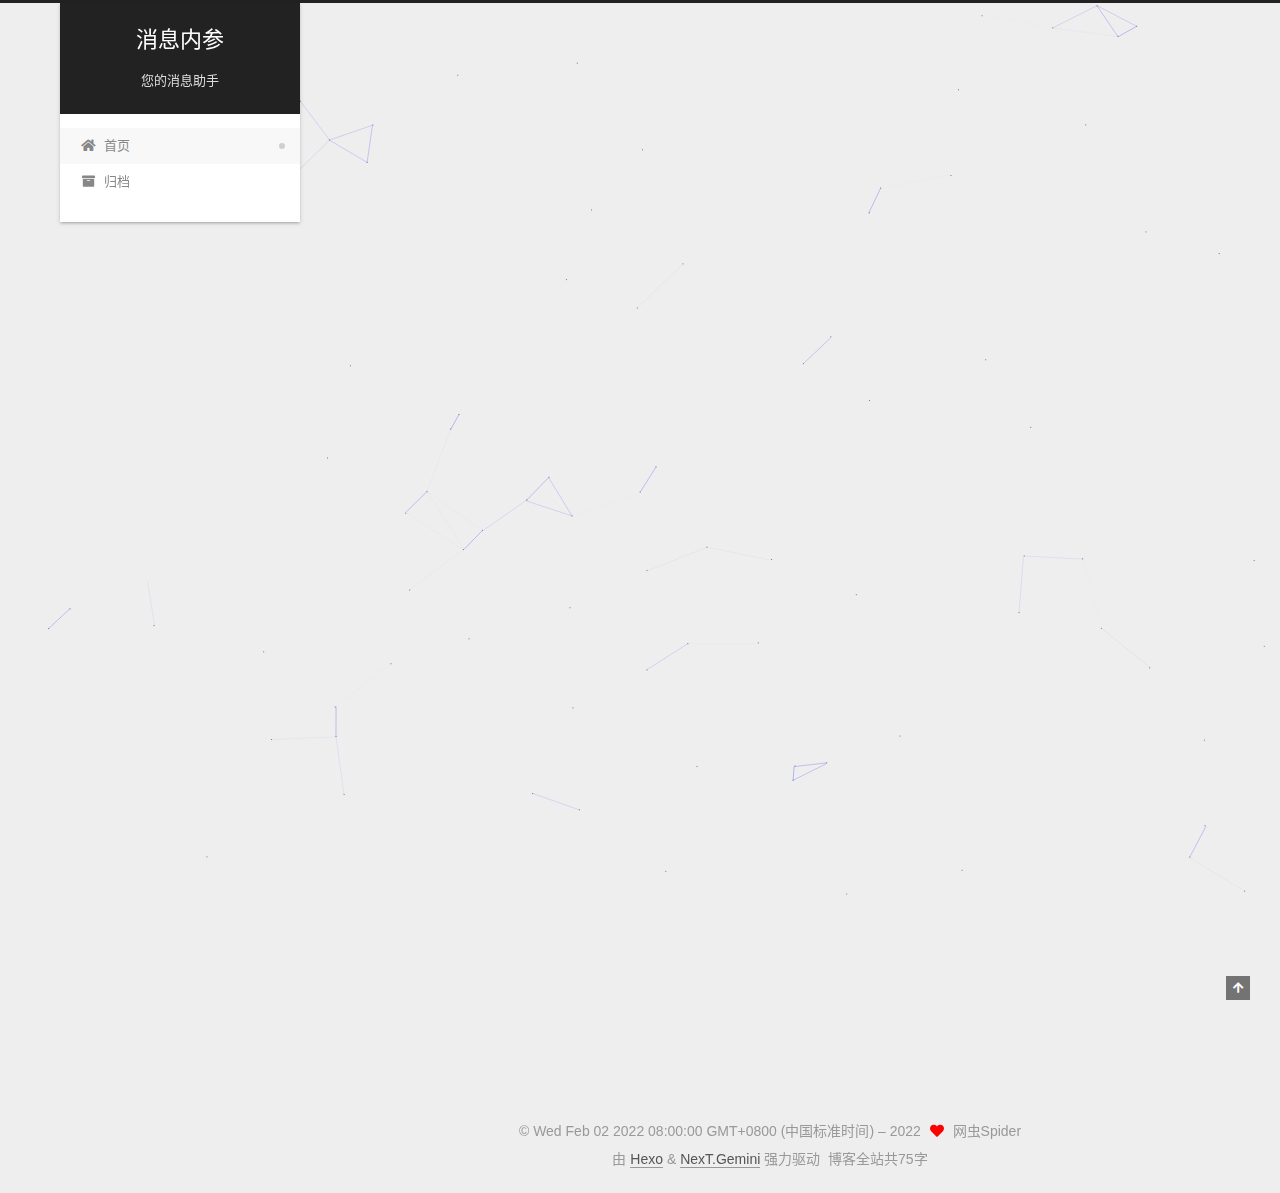
<file: index.html>
<!DOCTYPE html>
<html lang="zh-CN">
<head>
  <meta charset="UTF-8">
<meta name="viewport" content="width=device-width, initial-scale=1, maximum-scale=2">
<meta name="theme-color" content="#222">
<meta name="generator" content="Hexo 6.0.0">
  <link rel="apple-touch-icon" sizes="180x180" href="/images/apple-touch-icon-next.png">
  <link rel="icon" type="image/png" sizes="32x32" href="/images/favicon-32x32-next.png">
  <link rel="icon" type="image/png" sizes="16x16" href="/images/favicon-16x16-next.png">
  <link rel="mask-icon" href="/images/logo.svg" color="#222">

<link rel="stylesheet" href="/css/main.css">


<link rel="stylesheet" href="/lib/font-awesome/css/all.min.css">

<script id="hexo-configurations">
    var NexT = window.NexT || {};
    var CONFIG = {"hostname":"example.com","root":"/","scheme":"Gemini","version":"7.8.0","exturl":false,"sidebar":{"position":"left","display":"post","padding":18,"offset":12,"onmobile":false},"copycode":{"enable":false,"show_result":false,"style":null},"back2top":{"enable":true,"sidebar":false,"scrollpercent":false},"bookmark":{"enable":false,"color":"#222","save":"auto"},"fancybox":false,"mediumzoom":false,"lazyload":false,"pangu":false,"comments":{"style":"tabs","active":null,"storage":true,"lazyload":false,"nav":null},"algolia":{"hits":{"per_page":10},"labels":{"input_placeholder":"Search for Posts","hits_empty":"We didn't find any results for the search: ${query}","hits_stats":"${hits} results found in ${time} ms"}},"localsearch":{"enable":false,"trigger":"auto","top_n_per_article":1,"unescape":false,"preload":false},"motion":{"enable":true,"async":false,"transition":{"post_block":"fadeIn","post_header":"slideDownIn","post_body":"slideDownIn","coll_header":"slideLeftIn","sidebar":"slideUpIn"}}};
  </script>

  <meta name="description" content="学海无涯">
<meta property="og:type" content="website">
<meta property="og:title" content="消息内参">
<meta property="og:url" content="http://example.com/index.html">
<meta property="og:site_name" content="消息内参">
<meta property="og:description" content="学海无涯">
<meta property="og:locale" content="zh_CN">
<meta property="article:author" content="网虫Spider">
<meta name="twitter:card" content="summary">

<link rel="canonical" href="http://example.com/">


<script id="page-configurations">
  // https://hexo.io/docs/variables.html
  CONFIG.page = {
    sidebar: "",
    isHome : true,
    isPost : false,
    lang   : 'zh-CN'
  };
</script>

  <title>消息内参</title>
  






  <noscript>
  <style>
  .use-motion .brand,
  .use-motion .menu-item,
  .sidebar-inner,
  .use-motion .post-block,
  .use-motion .pagination,
  .use-motion .comments,
  .use-motion .post-header,
  .use-motion .post-body,
  .use-motion .collection-header { opacity: initial; }

  .use-motion .site-title,
  .use-motion .site-subtitle {
    opacity: initial;
    top: initial;
  }

  .use-motion .logo-line-before i { left: initial; }
  .use-motion .logo-line-after i { right: initial; }
  </style>
</noscript>

</head>

<body itemscope itemtype="http://schema.org/WebPage">
  <div class="container use-motion">
    <div class="headband"></div>

    <header class="header" itemscope itemtype="http://schema.org/WPHeader">
      <div class="header-inner"><div class="site-brand-container">
  <div class="site-nav-toggle">
    <div class="toggle" aria-label="切换导航栏">
      <span class="toggle-line toggle-line-first"></span>
      <span class="toggle-line toggle-line-middle"></span>
      <span class="toggle-line toggle-line-last"></span>
    </div>
  </div>

  <div class="site-meta">

    <a href="/" class="brand" rel="start">
      <span class="logo-line-before"><i></i></span>
      <h1 class="site-title">消息内参</h1>
      <span class="logo-line-after"><i></i></span>
    </a>
      <p class="site-subtitle" itemprop="description">您的消息助手</p>
  </div>

  <div class="site-nav-right">
    <div class="toggle popup-trigger">
    </div>
  </div>
</div>




<nav class="site-nav">
  <ul id="menu" class="main-menu menu">
        <li class="menu-item menu-item-home">

    <a href="/" rel="section"><i class="fa fa-home fa-fw"></i>首页</a>

  </li>
        <li class="menu-item menu-item-archives">

    <a href="/archives/" rel="section"><i class="fa fa-archive fa-fw"></i>归档</a>

  </li>
  </ul>
</nav>




</div>
    </header>

    
  <div class="back-to-top">
    <i class="fa fa-arrow-up"></i>
    <span>0%</span>
  </div>


    <main class="main">
      <div class="main-inner">
        <div class="content-wrap">
          

          <div class="content index posts-expand">
            
      
  
  
  <article itemscope itemtype="http://schema.org/Article" class="post-block" lang="zh-CN">
    <link itemprop="mainEntityOfPage" href="http://example.com/2022/02/09/hello-world/">

    <span hidden itemprop="author" itemscope itemtype="http://schema.org/Person">
      <meta itemprop="image" content="/images/avatar.gif">
      <meta itemprop="name" content="网虫Spider">
      <meta itemprop="description" content="学海无涯">
    </span>

    <span hidden itemprop="publisher" itemscope itemtype="http://schema.org/Organization">
      <meta itemprop="name" content="消息内参">
    </span>
      <header class="post-header">
        <h2 class="post-title" itemprop="name headline">
          
            <a href="/2022/02/09/hello-world/" class="post-title-link" itemprop="url">Hello World</a>
        </h2>

        <div class="post-meta">
            <span class="post-meta-item">
              <span class="post-meta-item-icon">
                <i class="far fa-calendar"></i>
              </span>
              <span class="post-meta-item-text">发表于</span>

              <time title="创建时间：2022-02-09 13:05:52" itemprop="dateCreated datePublished" datetime="2022-02-09T13:05:52+08:00">2022-02-09</time>
            </span>

          

        </div>
      </header>

    
    
    
    <div class="post-body" itemprop="articleBody">

      
          <p>Welcome to <a target="_blank" rel="noopener" href="https://hexo.io/">Hexo</a>! This is your very first post. Check <a target="_blank" rel="noopener" href="https://hexo.io/docs/">documentation</a> for more info. If you get any problems when using Hexo, you can find the answer in <a target="_blank" rel="noopener" href="https://hexo.io/docs/troubleshooting.html">troubleshooting</a> or you can ask me on <a target="_blank" rel="noopener" href="https://github.com/hexojs/hexo/issues">GitHub</a>.</p>
<h2 id="Quick-Start"><a href="#Quick-Start" class="headerlink" title="Quick Start"></a>Quick Start</h2><h3 id="Create-a-new-post"><a href="#Create-a-new-post" class="headerlink" title="Create a new post"></a>Create a new post</h3><figure class="highlight bash"><table><tr><td class="gutter"><pre><span class="line">1</span><br></pre></td><td class="code"><pre><span class="line">$ hexo new <span class="string">&quot;My New Post&quot;</span></span><br></pre></td></tr></table></figure>

<p>More info: <a target="_blank" rel="noopener" href="https://hexo.io/docs/writing.html">Writing</a></p>
<h3 id="Run-server"><a href="#Run-server" class="headerlink" title="Run server"></a>Run server</h3><figure class="highlight bash"><table><tr><td class="gutter"><pre><span class="line">1</span><br></pre></td><td class="code"><pre><span class="line">$ hexo server</span><br></pre></td></tr></table></figure>

<p>More info: <a target="_blank" rel="noopener" href="https://hexo.io/docs/server.html">Server</a></p>
<h3 id="Generate-static-files"><a href="#Generate-static-files" class="headerlink" title="Generate static files"></a>Generate static files</h3><figure class="highlight bash"><table><tr><td class="gutter"><pre><span class="line">1</span><br></pre></td><td class="code"><pre><span class="line">$ hexo generate</span><br></pre></td></tr></table></figure>

<p>More info: <a target="_blank" rel="noopener" href="https://hexo.io/docs/generating.html">Generating</a></p>
<h3 id="Deploy-to-remote-sites"><a href="#Deploy-to-remote-sites" class="headerlink" title="Deploy to remote sites"></a>Deploy to remote sites</h3><figure class="highlight bash"><table><tr><td class="gutter"><pre><span class="line">1</span><br></pre></td><td class="code"><pre><span class="line">$ hexo deploy</span><br></pre></td></tr></table></figure>

<p>More info: <a target="_blank" rel="noopener" href="https://hexo.io/docs/one-command-deployment.html">Deployment</a></p>

      
    </div>

    
    
    
      <footer class="post-footer">
        <div class="post-eof"></div>
      </footer>
  </article>
  
  
  


  



          </div>
          

<script>
  window.addEventListener('tabs:register', () => {
    let { activeClass } = CONFIG.comments;
    if (CONFIG.comments.storage) {
      activeClass = localStorage.getItem('comments_active') || activeClass;
    }
    if (activeClass) {
      let activeTab = document.querySelector(`a[href="#comment-${activeClass}"]`);
      if (activeTab) {
        activeTab.click();
      }
    }
  });
  if (CONFIG.comments.storage) {
    window.addEventListener('tabs:click', event => {
      if (!event.target.matches('.tabs-comment .tab-content .tab-pane')) return;
      let commentClass = event.target.classList[1];
      localStorage.setItem('comments_active', commentClass);
    });
  }
</script>

        </div>
          
  
  <div class="toggle sidebar-toggle">
    <span class="toggle-line toggle-line-first"></span>
    <span class="toggle-line toggle-line-middle"></span>
    <span class="toggle-line toggle-line-last"></span>
  </div>

  <aside class="sidebar">
    <div class="sidebar-inner">

      <ul class="sidebar-nav motion-element">
        <li class="sidebar-nav-toc">
          文章目录
        </li>
        <li class="sidebar-nav-overview">
          站点概览
        </li>
      </ul>

      <!--noindex-->
      <div class="post-toc-wrap sidebar-panel">
      </div>
      <!--/noindex-->

      <div class="site-overview-wrap sidebar-panel">
        <div class="site-author motion-element" itemprop="author" itemscope itemtype="http://schema.org/Person">
    <img class="site-author-image" itemprop="image" alt="网虫Spider"
      src="/images/avatar.gif">
  <p class="site-author-name" itemprop="name">网虫Spider</p>
  <div class="site-description" itemprop="description">学海无涯</div>
</div>
<div class="site-state-wrap motion-element">
  <nav class="site-state">
      <div class="site-state-item site-state-posts">
          <a href="/archives/">
        
          <span class="site-state-item-count">1</span>
          <span class="site-state-item-name">日志</span>
        </a>
      </div>
  </nav>
</div>
  <div class="links-of-author motion-element">
      <span class="links-of-author-item">
        <a href="https://github.com/qi20172017" title="GitHub → https:&#x2F;&#x2F;github.com&#x2F;qi20172017" rel="noopener" target="_blank"><i class="fab fa-github fa-fw"></i>GitHub</a>
      </span>
      <span class="links-of-author-item">
        <a href="/qifumin2017@163.com" title="E-Mail → qifumin2017@163.com"><i class="fa fa-envelope fa-fw"></i>E-Mail</a>
      </span>
      <span class="links-of-author-item">
        <a href="https://www.zhihu.com/people/love-huihui" title="知乎 → https:&#x2F;&#x2F;www.zhihu.com&#x2F;people&#x2F;love-huihui" rel="noopener" target="_blank"><i class="gratipay fa-fw"></i>知乎</a>
      </span>
      <span class="links-of-author-item">
        <a href="https://https//blog.csdn.net/weixin_43471909" title="CSDN → https:&#x2F;&#x2F;https:&#x2F;&#x2F;blog.csdn.net&#x2F;weixin_43471909" rel="noopener" target="_blank"><i class="codiepie fa-fw"></i>CSDN</a>
      </span>
  </div>



      </div>

    </div>
  </aside>
  <div id="sidebar-dimmer"></div>


      </div>
    </main>

    <footer class="footer">
      <div class="footer-inner">
        

        

<div class="copyright">
  
  &copy; Wed Feb 02 2022 08:00:00 GMT+0800 (中国标准时间) – 
  <span itemprop="copyrightYear">2022</span>
  <span class="with-love">
    <i class="fa fa-heart"></i>
  </span>
  <span class="author" itemprop="copyrightHolder">网虫Spider</span>
</div>
  <div class="powered-by">由 <a href="https://hexo.io/" class="theme-link" rel="noopener" target="_blank">Hexo</a> & <a href="https://theme-next.org/" class="theme-link" rel="noopener" target="_blank">NexT.Gemini</a> 强力驱动
  </div>

<div class="theme-info">
  <div class="powered-by"></div>
  <span class="post-count">博客全站共75字</span>
</div>
        








      </div>
    </footer>
  </div>

  
  
  <script color='0,0,255' opacity='0.5' zIndex='-1' count='99' src="/lib/canvas-nest/canvas-nest.min.js"></script>
  <script src="/lib/anime.min.js"></script>
  <script src="/lib/velocity/velocity.min.js"></script>
  <script src="/lib/velocity/velocity.ui.min.js"></script>

<script src="/js/utils.js"></script>

<script src="/js/motion.js"></script>


<script src="/js/schemes/pisces.js"></script>


<script src="/js/next-boot.js"></script>




  















  

  

</body>
</html>
</file>
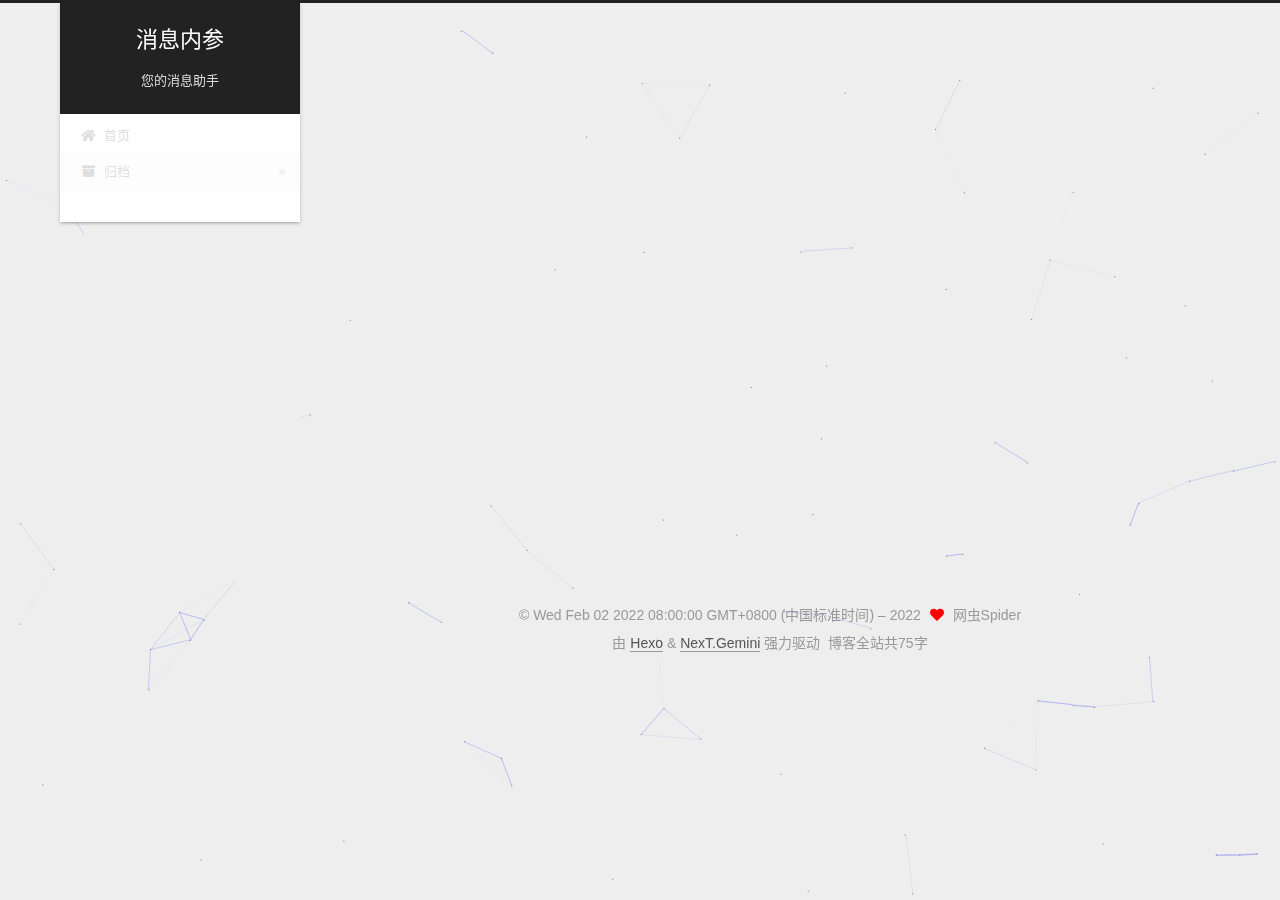
<file: archives/index.html>
<!DOCTYPE html>
<html lang="zh-CN">
<head>
  <meta charset="UTF-8">
<meta name="viewport" content="width=device-width, initial-scale=1, maximum-scale=2">
<meta name="theme-color" content="#222">
<meta name="generator" content="Hexo 6.0.0">
  <link rel="apple-touch-icon" sizes="180x180" href="/images/apple-touch-icon-next.png">
  <link rel="icon" type="image/png" sizes="32x32" href="/images/favicon-32x32-next.png">
  <link rel="icon" type="image/png" sizes="16x16" href="/images/favicon-16x16-next.png">
  <link rel="mask-icon" href="/images/logo.svg" color="#222">

<link rel="stylesheet" href="/css/main.css">


<link rel="stylesheet" href="/lib/font-awesome/css/all.min.css">

<script id="hexo-configurations">
    var NexT = window.NexT || {};
    var CONFIG = {"hostname":"example.com","root":"/","scheme":"Gemini","version":"7.8.0","exturl":false,"sidebar":{"position":"left","display":"post","padding":18,"offset":12,"onmobile":false},"copycode":{"enable":false,"show_result":false,"style":null},"back2top":{"enable":true,"sidebar":false,"scrollpercent":false},"bookmark":{"enable":false,"color":"#222","save":"auto"},"fancybox":false,"mediumzoom":false,"lazyload":false,"pangu":false,"comments":{"style":"tabs","active":null,"storage":true,"lazyload":false,"nav":null},"algolia":{"hits":{"per_page":10},"labels":{"input_placeholder":"Search for Posts","hits_empty":"We didn't find any results for the search: ${query}","hits_stats":"${hits} results found in ${time} ms"}},"localsearch":{"enable":false,"trigger":"auto","top_n_per_article":1,"unescape":false,"preload":false},"motion":{"enable":true,"async":false,"transition":{"post_block":"fadeIn","post_header":"slideDownIn","post_body":"slideDownIn","coll_header":"slideLeftIn","sidebar":"slideUpIn"}}};
  </script>

  <meta name="description" content="学海无涯">
<meta property="og:type" content="website">
<meta property="og:title" content="消息内参">
<meta property="og:url" content="http://example.com/archives/index.html">
<meta property="og:site_name" content="消息内参">
<meta property="og:description" content="学海无涯">
<meta property="og:locale" content="zh_CN">
<meta property="article:author" content="网虫Spider">
<meta name="twitter:card" content="summary">

<link rel="canonical" href="http://example.com/archives/">


<script id="page-configurations">
  // https://hexo.io/docs/variables.html
  CONFIG.page = {
    sidebar: "",
    isHome : false,
    isPost : false,
    lang   : 'zh-CN'
  };
</script>

  <title>归档 | 消息内参</title>
  






  <noscript>
  <style>
  .use-motion .brand,
  .use-motion .menu-item,
  .sidebar-inner,
  .use-motion .post-block,
  .use-motion .pagination,
  .use-motion .comments,
  .use-motion .post-header,
  .use-motion .post-body,
  .use-motion .collection-header { opacity: initial; }

  .use-motion .site-title,
  .use-motion .site-subtitle {
    opacity: initial;
    top: initial;
  }

  .use-motion .logo-line-before i { left: initial; }
  .use-motion .logo-line-after i { right: initial; }
  </style>
</noscript>

</head>

<body itemscope itemtype="http://schema.org/WebPage">
  <div class="container use-motion">
    <div class="headband"></div>

    <header class="header" itemscope itemtype="http://schema.org/WPHeader">
      <div class="header-inner"><div class="site-brand-container">
  <div class="site-nav-toggle">
    <div class="toggle" aria-label="切换导航栏">
      <span class="toggle-line toggle-line-first"></span>
      <span class="toggle-line toggle-line-middle"></span>
      <span class="toggle-line toggle-line-last"></span>
    </div>
  </div>

  <div class="site-meta">

    <a href="/" class="brand" rel="start">
      <span class="logo-line-before"><i></i></span>
      <h1 class="site-title">消息内参</h1>
      <span class="logo-line-after"><i></i></span>
    </a>
      <p class="site-subtitle" itemprop="description">您的消息助手</p>
  </div>

  <div class="site-nav-right">
    <div class="toggle popup-trigger">
    </div>
  </div>
</div>




<nav class="site-nav">
  <ul id="menu" class="main-menu menu">
        <li class="menu-item menu-item-home">

    <a href="/" rel="section"><i class="fa fa-home fa-fw"></i>首页</a>

  </li>
        <li class="menu-item menu-item-archives">

    <a href="/archives/" rel="section"><i class="fa fa-archive fa-fw"></i>归档</a>

  </li>
  </ul>
</nav>




</div>
    </header>

    
  <div class="back-to-top">
    <i class="fa fa-arrow-up"></i>
    <span>0%</span>
  </div>


    <main class="main">
      <div class="main-inner">
        <div class="content-wrap">
          

          <div class="content archive">
            

  
  
  
  <div class="post-block">
    <div class="posts-collapse">
      <div class="collection-title">
        <span class="collection-header">嗯..! 目前共计 1 篇日志。 继续努力。</span>
      </div>

      
    <div class="collection-year">
      <span class="collection-header">2022</span>
    </div>

  <article itemscope itemtype="http://schema.org/Article">
    <header class="post-header">

      <div class="post-meta">
        <time itemprop="dateCreated"
              datetime="2022-02-09T13:05:52+08:00"
              content="2022-02-09">
          02-09
        </time>
      </div>

      <div class="post-title">
          <a class="post-title-link" href="/2022/02/09/hello-world/" itemprop="url">
            <span itemprop="name">Hello World</span>
          </a>
      </div>

    </header>
  </article>


    </div>
  </div>
  
  
  

  



          </div>
          

<script>
  window.addEventListener('tabs:register', () => {
    let { activeClass } = CONFIG.comments;
    if (CONFIG.comments.storage) {
      activeClass = localStorage.getItem('comments_active') || activeClass;
    }
    if (activeClass) {
      let activeTab = document.querySelector(`a[href="#comment-${activeClass}"]`);
      if (activeTab) {
        activeTab.click();
      }
    }
  });
  if (CONFIG.comments.storage) {
    window.addEventListener('tabs:click', event => {
      if (!event.target.matches('.tabs-comment .tab-content .tab-pane')) return;
      let commentClass = event.target.classList[1];
      localStorage.setItem('comments_active', commentClass);
    });
  }
</script>

        </div>
          
  
  <div class="toggle sidebar-toggle">
    <span class="toggle-line toggle-line-first"></span>
    <span class="toggle-line toggle-line-middle"></span>
    <span class="toggle-line toggle-line-last"></span>
  </div>

  <aside class="sidebar">
    <div class="sidebar-inner">

      <ul class="sidebar-nav motion-element">
        <li class="sidebar-nav-toc">
          文章目录
        </li>
        <li class="sidebar-nav-overview">
          站点概览
        </li>
      </ul>

      <!--noindex-->
      <div class="post-toc-wrap sidebar-panel">
      </div>
      <!--/noindex-->

      <div class="site-overview-wrap sidebar-panel">
        <div class="site-author motion-element" itemprop="author" itemscope itemtype="http://schema.org/Person">
    <img class="site-author-image" itemprop="image" alt="网虫Spider"
      src="/images/avatar.gif">
  <p class="site-author-name" itemprop="name">网虫Spider</p>
  <div class="site-description" itemprop="description">学海无涯</div>
</div>
<div class="site-state-wrap motion-element">
  <nav class="site-state">
      <div class="site-state-item site-state-posts">
          <a href="/archives/">
        
          <span class="site-state-item-count">1</span>
          <span class="site-state-item-name">日志</span>
        </a>
      </div>
  </nav>
</div>
  <div class="links-of-author motion-element">
      <span class="links-of-author-item">
        <a href="https://github.com/qi20172017" title="GitHub → https:&#x2F;&#x2F;github.com&#x2F;qi20172017" rel="noopener" target="_blank"><i class="fab fa-github fa-fw"></i>GitHub</a>
      </span>
      <span class="links-of-author-item">
        <a href="/qifumin2017@163.com" title="E-Mail → qifumin2017@163.com"><i class="fa fa-envelope fa-fw"></i>E-Mail</a>
      </span>
      <span class="links-of-author-item">
        <a href="https://www.zhihu.com/people/love-huihui" title="知乎 → https:&#x2F;&#x2F;www.zhihu.com&#x2F;people&#x2F;love-huihui" rel="noopener" target="_blank"><i class="gratipay fa-fw"></i>知乎</a>
      </span>
      <span class="links-of-author-item">
        <a href="https://https//blog.csdn.net/weixin_43471909" title="CSDN → https:&#x2F;&#x2F;https:&#x2F;&#x2F;blog.csdn.net&#x2F;weixin_43471909" rel="noopener" target="_blank"><i class="codiepie fa-fw"></i>CSDN</a>
      </span>
  </div>



      </div>

    </div>
  </aside>
  <div id="sidebar-dimmer"></div>


      </div>
    </main>

    <footer class="footer">
      <div class="footer-inner">
        

        

<div class="copyright">
  
  &copy; Wed Feb 02 2022 08:00:00 GMT+0800 (中国标准时间) – 
  <span itemprop="copyrightYear">2022</span>
  <span class="with-love">
    <i class="fa fa-heart"></i>
  </span>
  <span class="author" itemprop="copyrightHolder">网虫Spider</span>
</div>
  <div class="powered-by">由 <a href="https://hexo.io/" class="theme-link" rel="noopener" target="_blank">Hexo</a> & <a href="https://theme-next.org/" class="theme-link" rel="noopener" target="_blank">NexT.Gemini</a> 强力驱动
  </div>

<div class="theme-info">
  <div class="powered-by"></div>
  <span class="post-count">博客全站共75字</span>
</div>
        








      </div>
    </footer>
  </div>

  
  
  <script color='0,0,255' opacity='0.5' zIndex='-1' count='99' src="/lib/canvas-nest/canvas-nest.min.js"></script>
  <script src="/lib/anime.min.js"></script>
  <script src="/lib/velocity/velocity.min.js"></script>
  <script src="/lib/velocity/velocity.ui.min.js"></script>

<script src="/js/utils.js"></script>

<script src="/js/motion.js"></script>


<script src="/js/schemes/pisces.js"></script>


<script src="/js/next-boot.js"></script>




  















  

  

</body>
</html>
</file>
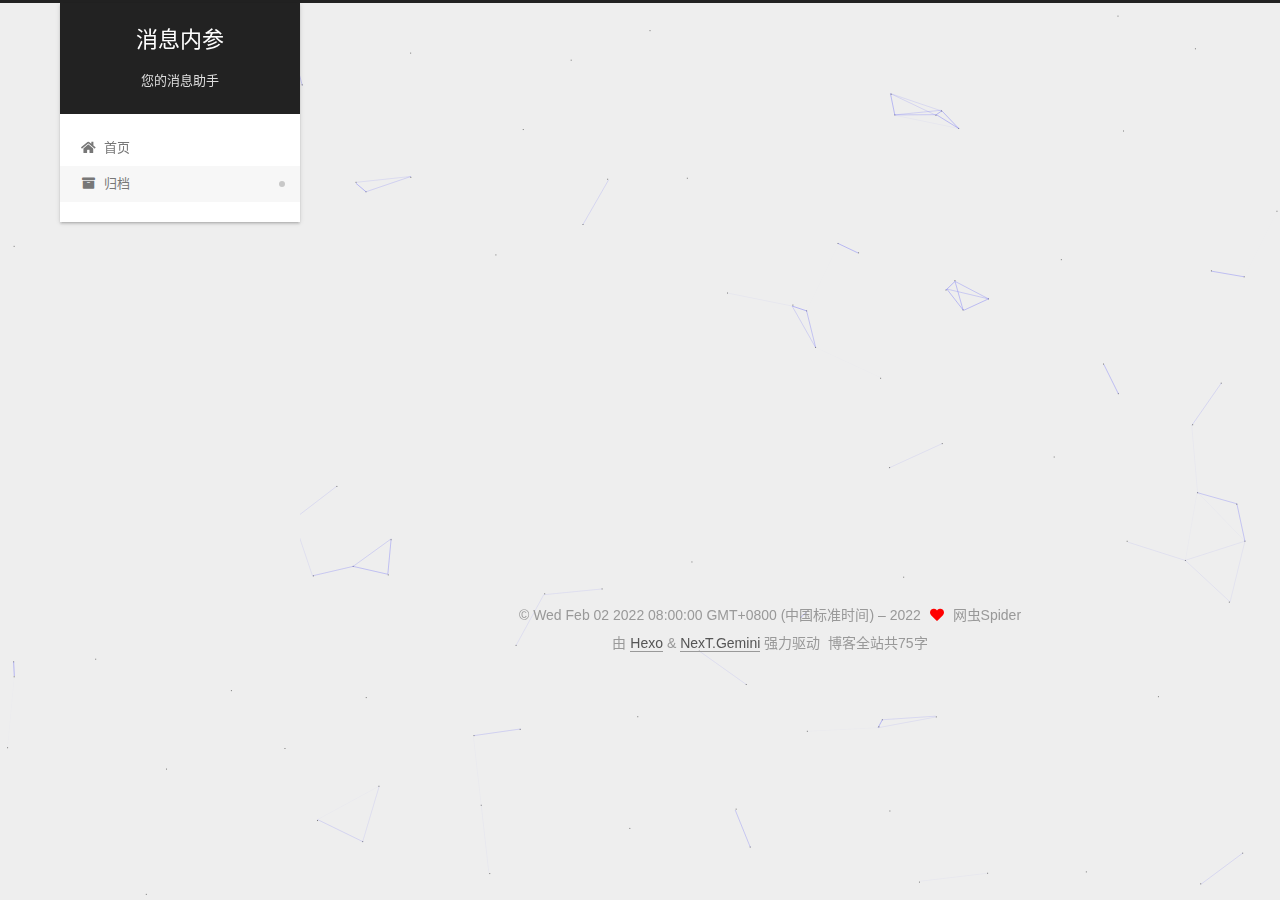
<file: archives/2022/index.html>
<!DOCTYPE html>
<html lang="zh-CN">
<head>
  <meta charset="UTF-8">
<meta name="viewport" content="width=device-width, initial-scale=1, maximum-scale=2">
<meta name="theme-color" content="#222">
<meta name="generator" content="Hexo 6.0.0">
  <link rel="apple-touch-icon" sizes="180x180" href="/images/apple-touch-icon-next.png">
  <link rel="icon" type="image/png" sizes="32x32" href="/images/favicon-32x32-next.png">
  <link rel="icon" type="image/png" sizes="16x16" href="/images/favicon-16x16-next.png">
  <link rel="mask-icon" href="/images/logo.svg" color="#222">

<link rel="stylesheet" href="/css/main.css">


<link rel="stylesheet" href="/lib/font-awesome/css/all.min.css">

<script id="hexo-configurations">
    var NexT = window.NexT || {};
    var CONFIG = {"hostname":"example.com","root":"/","scheme":"Gemini","version":"7.8.0","exturl":false,"sidebar":{"position":"left","display":"post","padding":18,"offset":12,"onmobile":false},"copycode":{"enable":false,"show_result":false,"style":null},"back2top":{"enable":true,"sidebar":false,"scrollpercent":false},"bookmark":{"enable":false,"color":"#222","save":"auto"},"fancybox":false,"mediumzoom":false,"lazyload":false,"pangu":false,"comments":{"style":"tabs","active":null,"storage":true,"lazyload":false,"nav":null},"algolia":{"hits":{"per_page":10},"labels":{"input_placeholder":"Search for Posts","hits_empty":"We didn't find any results for the search: ${query}","hits_stats":"${hits} results found in ${time} ms"}},"localsearch":{"enable":false,"trigger":"auto","top_n_per_article":1,"unescape":false,"preload":false},"motion":{"enable":true,"async":false,"transition":{"post_block":"fadeIn","post_header":"slideDownIn","post_body":"slideDownIn","coll_header":"slideLeftIn","sidebar":"slideUpIn"}}};
  </script>

  <meta name="description" content="学海无涯">
<meta property="og:type" content="website">
<meta property="og:title" content="消息内参">
<meta property="og:url" content="http://example.com/archives/2022/index.html">
<meta property="og:site_name" content="消息内参">
<meta property="og:description" content="学海无涯">
<meta property="og:locale" content="zh_CN">
<meta property="article:author" content="网虫Spider">
<meta name="twitter:card" content="summary">

<link rel="canonical" href="http://example.com/archives/2022/">


<script id="page-configurations">
  // https://hexo.io/docs/variables.html
  CONFIG.page = {
    sidebar: "",
    isHome : false,
    isPost : false,
    lang   : 'zh-CN'
  };
</script>

  <title>归档 | 消息内参</title>
  






  <noscript>
  <style>
  .use-motion .brand,
  .use-motion .menu-item,
  .sidebar-inner,
  .use-motion .post-block,
  .use-motion .pagination,
  .use-motion .comments,
  .use-motion .post-header,
  .use-motion .post-body,
  .use-motion .collection-header { opacity: initial; }

  .use-motion .site-title,
  .use-motion .site-subtitle {
    opacity: initial;
    top: initial;
  }

  .use-motion .logo-line-before i { left: initial; }
  .use-motion .logo-line-after i { right: initial; }
  </style>
</noscript>

</head>

<body itemscope itemtype="http://schema.org/WebPage">
  <div class="container use-motion">
    <div class="headband"></div>

    <header class="header" itemscope itemtype="http://schema.org/WPHeader">
      <div class="header-inner"><div class="site-brand-container">
  <div class="site-nav-toggle">
    <div class="toggle" aria-label="切换导航栏">
      <span class="toggle-line toggle-line-first"></span>
      <span class="toggle-line toggle-line-middle"></span>
      <span class="toggle-line toggle-line-last"></span>
    </div>
  </div>

  <div class="site-meta">

    <a href="/" class="brand" rel="start">
      <span class="logo-line-before"><i></i></span>
      <h1 class="site-title">消息内参</h1>
      <span class="logo-line-after"><i></i></span>
    </a>
      <p class="site-subtitle" itemprop="description">您的消息助手</p>
  </div>

  <div class="site-nav-right">
    <div class="toggle popup-trigger">
    </div>
  </div>
</div>




<nav class="site-nav">
  <ul id="menu" class="main-menu menu">
        <li class="menu-item menu-item-home">

    <a href="/" rel="section"><i class="fa fa-home fa-fw"></i>首页</a>

  </li>
        <li class="menu-item menu-item-archives">

    <a href="/archives/" rel="section"><i class="fa fa-archive fa-fw"></i>归档</a>

  </li>
  </ul>
</nav>




</div>
    </header>

    
  <div class="back-to-top">
    <i class="fa fa-arrow-up"></i>
    <span>0%</span>
  </div>


    <main class="main">
      <div class="main-inner">
        <div class="content-wrap">
          

          <div class="content archive">
            

  
  
  
  <div class="post-block">
    <div class="posts-collapse">
      <div class="collection-title">
        <span class="collection-header">嗯..! 目前共计 1 篇日志。 继续努力。</span>
      </div>

      
    <div class="collection-year">
      <span class="collection-header">2022</span>
    </div>

  <article itemscope itemtype="http://schema.org/Article">
    <header class="post-header">

      <div class="post-meta">
        <time itemprop="dateCreated"
              datetime="2022-02-09T13:05:52+08:00"
              content="2022-02-09">
          02-09
        </time>
      </div>

      <div class="post-title">
          <a class="post-title-link" href="/2022/02/09/hello-world/" itemprop="url">
            <span itemprop="name">Hello World</span>
          </a>
      </div>

    </header>
  </article>


    </div>
  </div>
  
  
  

  



          </div>
          

<script>
  window.addEventListener('tabs:register', () => {
    let { activeClass } = CONFIG.comments;
    if (CONFIG.comments.storage) {
      activeClass = localStorage.getItem('comments_active') || activeClass;
    }
    if (activeClass) {
      let activeTab = document.querySelector(`a[href="#comment-${activeClass}"]`);
      if (activeTab) {
        activeTab.click();
      }
    }
  });
  if (CONFIG.comments.storage) {
    window.addEventListener('tabs:click', event => {
      if (!event.target.matches('.tabs-comment .tab-content .tab-pane')) return;
      let commentClass = event.target.classList[1];
      localStorage.setItem('comments_active', commentClass);
    });
  }
</script>

        </div>
          
  
  <div class="toggle sidebar-toggle">
    <span class="toggle-line toggle-line-first"></span>
    <span class="toggle-line toggle-line-middle"></span>
    <span class="toggle-line toggle-line-last"></span>
  </div>

  <aside class="sidebar">
    <div class="sidebar-inner">

      <ul class="sidebar-nav motion-element">
        <li class="sidebar-nav-toc">
          文章目录
        </li>
        <li class="sidebar-nav-overview">
          站点概览
        </li>
      </ul>

      <!--noindex-->
      <div class="post-toc-wrap sidebar-panel">
      </div>
      <!--/noindex-->

      <div class="site-overview-wrap sidebar-panel">
        <div class="site-author motion-element" itemprop="author" itemscope itemtype="http://schema.org/Person">
    <img class="site-author-image" itemprop="image" alt="网虫Spider"
      src="/images/avatar.gif">
  <p class="site-author-name" itemprop="name">网虫Spider</p>
  <div class="site-description" itemprop="description">学海无涯</div>
</div>
<div class="site-state-wrap motion-element">
  <nav class="site-state">
      <div class="site-state-item site-state-posts">
          <a href="/archives/">
        
          <span class="site-state-item-count">1</span>
          <span class="site-state-item-name">日志</span>
        </a>
      </div>
  </nav>
</div>
  <div class="links-of-author motion-element">
      <span class="links-of-author-item">
        <a href="https://github.com/qi20172017" title="GitHub → https:&#x2F;&#x2F;github.com&#x2F;qi20172017" rel="noopener" target="_blank"><i class="fab fa-github fa-fw"></i>GitHub</a>
      </span>
      <span class="links-of-author-item">
        <a href="/qifumin2017@163.com" title="E-Mail → qifumin2017@163.com"><i class="fa fa-envelope fa-fw"></i>E-Mail</a>
      </span>
      <span class="links-of-author-item">
        <a href="https://www.zhihu.com/people/love-huihui" title="知乎 → https:&#x2F;&#x2F;www.zhihu.com&#x2F;people&#x2F;love-huihui" rel="noopener" target="_blank"><i class="gratipay fa-fw"></i>知乎</a>
      </span>
      <span class="links-of-author-item">
        <a href="https://https//blog.csdn.net/weixin_43471909" title="CSDN → https:&#x2F;&#x2F;https:&#x2F;&#x2F;blog.csdn.net&#x2F;weixin_43471909" rel="noopener" target="_blank"><i class="codiepie fa-fw"></i>CSDN</a>
      </span>
  </div>



      </div>

    </div>
  </aside>
  <div id="sidebar-dimmer"></div>


      </div>
    </main>

    <footer class="footer">
      <div class="footer-inner">
        

        

<div class="copyright">
  
  &copy; Wed Feb 02 2022 08:00:00 GMT+0800 (中国标准时间) – 
  <span itemprop="copyrightYear">2022</span>
  <span class="with-love">
    <i class="fa fa-heart"></i>
  </span>
  <span class="author" itemprop="copyrightHolder">网虫Spider</span>
</div>
  <div class="powered-by">由 <a href="https://hexo.io/" class="theme-link" rel="noopener" target="_blank">Hexo</a> & <a href="https://theme-next.org/" class="theme-link" rel="noopener" target="_blank">NexT.Gemini</a> 强力驱动
  </div>

<div class="theme-info">
  <div class="powered-by"></div>
  <span class="post-count">博客全站共75字</span>
</div>
        








      </div>
    </footer>
  </div>

  
  
  <script color='0,0,255' opacity='0.5' zIndex='-1' count='99' src="/lib/canvas-nest/canvas-nest.min.js"></script>
  <script src="/lib/anime.min.js"></script>
  <script src="/lib/velocity/velocity.min.js"></script>
  <script src="/lib/velocity/velocity.ui.min.js"></script>

<script src="/js/utils.js"></script>

<script src="/js/motion.js"></script>


<script src="/js/schemes/pisces.js"></script>


<script src="/js/next-boot.js"></script>




  















  

  

</body>
</html>
</file>
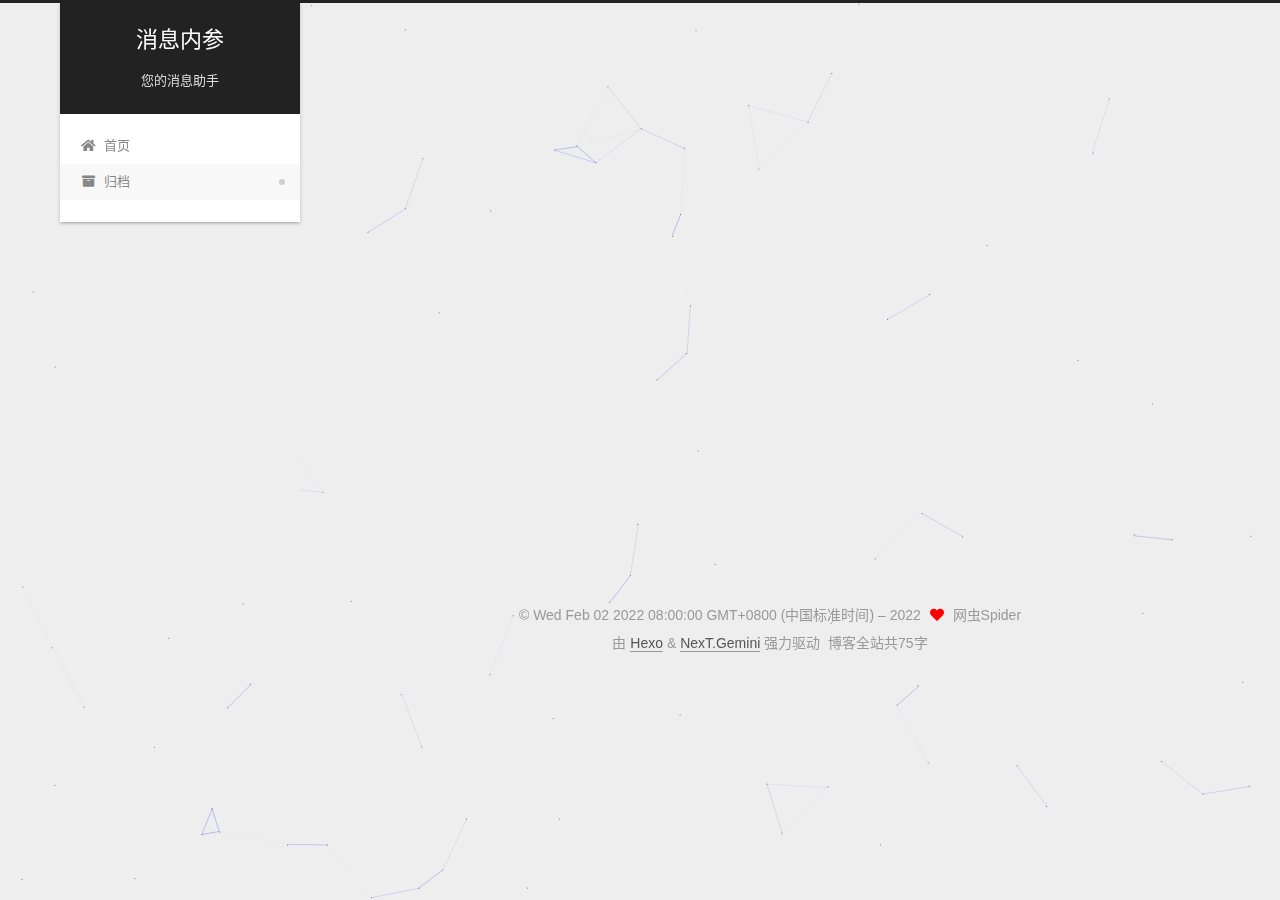
<file: archives/2022/02/index.html>
<!DOCTYPE html>
<html lang="zh-CN">
<head>
  <meta charset="UTF-8">
<meta name="viewport" content="width=device-width, initial-scale=1, maximum-scale=2">
<meta name="theme-color" content="#222">
<meta name="generator" content="Hexo 6.0.0">
  <link rel="apple-touch-icon" sizes="180x180" href="/images/apple-touch-icon-next.png">
  <link rel="icon" type="image/png" sizes="32x32" href="/images/favicon-32x32-next.png">
  <link rel="icon" type="image/png" sizes="16x16" href="/images/favicon-16x16-next.png">
  <link rel="mask-icon" href="/images/logo.svg" color="#222">

<link rel="stylesheet" href="/css/main.css">


<link rel="stylesheet" href="/lib/font-awesome/css/all.min.css">

<script id="hexo-configurations">
    var NexT = window.NexT || {};
    var CONFIG = {"hostname":"example.com","root":"/","scheme":"Gemini","version":"7.8.0","exturl":false,"sidebar":{"position":"left","display":"post","padding":18,"offset":12,"onmobile":false},"copycode":{"enable":false,"show_result":false,"style":null},"back2top":{"enable":true,"sidebar":false,"scrollpercent":false},"bookmark":{"enable":false,"color":"#222","save":"auto"},"fancybox":false,"mediumzoom":false,"lazyload":false,"pangu":false,"comments":{"style":"tabs","active":null,"storage":true,"lazyload":false,"nav":null},"algolia":{"hits":{"per_page":10},"labels":{"input_placeholder":"Search for Posts","hits_empty":"We didn't find any results for the search: ${query}","hits_stats":"${hits} results found in ${time} ms"}},"localsearch":{"enable":false,"trigger":"auto","top_n_per_article":1,"unescape":false,"preload":false},"motion":{"enable":true,"async":false,"transition":{"post_block":"fadeIn","post_header":"slideDownIn","post_body":"slideDownIn","coll_header":"slideLeftIn","sidebar":"slideUpIn"}}};
  </script>

  <meta name="description" content="学海无涯">
<meta property="og:type" content="website">
<meta property="og:title" content="消息内参">
<meta property="og:url" content="http://example.com/archives/2022/02/index.html">
<meta property="og:site_name" content="消息内参">
<meta property="og:description" content="学海无涯">
<meta property="og:locale" content="zh_CN">
<meta property="article:author" content="网虫Spider">
<meta name="twitter:card" content="summary">

<link rel="canonical" href="http://example.com/archives/2022/02/">


<script id="page-configurations">
  // https://hexo.io/docs/variables.html
  CONFIG.page = {
    sidebar: "",
    isHome : false,
    isPost : false,
    lang   : 'zh-CN'
  };
</script>

  <title>归档 | 消息内参</title>
  






  <noscript>
  <style>
  .use-motion .brand,
  .use-motion .menu-item,
  .sidebar-inner,
  .use-motion .post-block,
  .use-motion .pagination,
  .use-motion .comments,
  .use-motion .post-header,
  .use-motion .post-body,
  .use-motion .collection-header { opacity: initial; }

  .use-motion .site-title,
  .use-motion .site-subtitle {
    opacity: initial;
    top: initial;
  }

  .use-motion .logo-line-before i { left: initial; }
  .use-motion .logo-line-after i { right: initial; }
  </style>
</noscript>

</head>

<body itemscope itemtype="http://schema.org/WebPage">
  <div class="container use-motion">
    <div class="headband"></div>

    <header class="header" itemscope itemtype="http://schema.org/WPHeader">
      <div class="header-inner"><div class="site-brand-container">
  <div class="site-nav-toggle">
    <div class="toggle" aria-label="切换导航栏">
      <span class="toggle-line toggle-line-first"></span>
      <span class="toggle-line toggle-line-middle"></span>
      <span class="toggle-line toggle-line-last"></span>
    </div>
  </div>

  <div class="site-meta">

    <a href="/" class="brand" rel="start">
      <span class="logo-line-before"><i></i></span>
      <h1 class="site-title">消息内参</h1>
      <span class="logo-line-after"><i></i></span>
    </a>
      <p class="site-subtitle" itemprop="description">您的消息助手</p>
  </div>

  <div class="site-nav-right">
    <div class="toggle popup-trigger">
    </div>
  </div>
</div>




<nav class="site-nav">
  <ul id="menu" class="main-menu menu">
        <li class="menu-item menu-item-home">

    <a href="/" rel="section"><i class="fa fa-home fa-fw"></i>首页</a>

  </li>
        <li class="menu-item menu-item-archives">

    <a href="/archives/" rel="section"><i class="fa fa-archive fa-fw"></i>归档</a>

  </li>
  </ul>
</nav>




</div>
    </header>

    
  <div class="back-to-top">
    <i class="fa fa-arrow-up"></i>
    <span>0%</span>
  </div>


    <main class="main">
      <div class="main-inner">
        <div class="content-wrap">
          

          <div class="content archive">
            

  
  
  
  <div class="post-block">
    <div class="posts-collapse">
      <div class="collection-title">
        <span class="collection-header">嗯..! 目前共计 1 篇日志。 继续努力。</span>
      </div>

      
    <div class="collection-year">
      <span class="collection-header">2022</span>
    </div>

  <article itemscope itemtype="http://schema.org/Article">
    <header class="post-header">

      <div class="post-meta">
        <time itemprop="dateCreated"
              datetime="2022-02-09T13:05:52+08:00"
              content="2022-02-09">
          02-09
        </time>
      </div>

      <div class="post-title">
          <a class="post-title-link" href="/2022/02/09/hello-world/" itemprop="url">
            <span itemprop="name">Hello World</span>
          </a>
      </div>

    </header>
  </article>


    </div>
  </div>
  
  
  

  



          </div>
          

<script>
  window.addEventListener('tabs:register', () => {
    let { activeClass } = CONFIG.comments;
    if (CONFIG.comments.storage) {
      activeClass = localStorage.getItem('comments_active') || activeClass;
    }
    if (activeClass) {
      let activeTab = document.querySelector(`a[href="#comment-${activeClass}"]`);
      if (activeTab) {
        activeTab.click();
      }
    }
  });
  if (CONFIG.comments.storage) {
    window.addEventListener('tabs:click', event => {
      if (!event.target.matches('.tabs-comment .tab-content .tab-pane')) return;
      let commentClass = event.target.classList[1];
      localStorage.setItem('comments_active', commentClass);
    });
  }
</script>

        </div>
          
  
  <div class="toggle sidebar-toggle">
    <span class="toggle-line toggle-line-first"></span>
    <span class="toggle-line toggle-line-middle"></span>
    <span class="toggle-line toggle-line-last"></span>
  </div>

  <aside class="sidebar">
    <div class="sidebar-inner">

      <ul class="sidebar-nav motion-element">
        <li class="sidebar-nav-toc">
          文章目录
        </li>
        <li class="sidebar-nav-overview">
          站点概览
        </li>
      </ul>

      <!--noindex-->
      <div class="post-toc-wrap sidebar-panel">
      </div>
      <!--/noindex-->

      <div class="site-overview-wrap sidebar-panel">
        <div class="site-author motion-element" itemprop="author" itemscope itemtype="http://schema.org/Person">
    <img class="site-author-image" itemprop="image" alt="网虫Spider"
      src="/images/avatar.gif">
  <p class="site-author-name" itemprop="name">网虫Spider</p>
  <div class="site-description" itemprop="description">学海无涯</div>
</div>
<div class="site-state-wrap motion-element">
  <nav class="site-state">
      <div class="site-state-item site-state-posts">
          <a href="/archives/">
        
          <span class="site-state-item-count">1</span>
          <span class="site-state-item-name">日志</span>
        </a>
      </div>
  </nav>
</div>
  <div class="links-of-author motion-element">
      <span class="links-of-author-item">
        <a href="https://github.com/qi20172017" title="GitHub → https:&#x2F;&#x2F;github.com&#x2F;qi20172017" rel="noopener" target="_blank"><i class="fab fa-github fa-fw"></i>GitHub</a>
      </span>
      <span class="links-of-author-item">
        <a href="/qifumin2017@163.com" title="E-Mail → qifumin2017@163.com"><i class="fa fa-envelope fa-fw"></i>E-Mail</a>
      </span>
      <span class="links-of-author-item">
        <a href="https://www.zhihu.com/people/love-huihui" title="知乎 → https:&#x2F;&#x2F;www.zhihu.com&#x2F;people&#x2F;love-huihui" rel="noopener" target="_blank"><i class="gratipay fa-fw"></i>知乎</a>
      </span>
      <span class="links-of-author-item">
        <a href="https://https//blog.csdn.net/weixin_43471909" title="CSDN → https:&#x2F;&#x2F;https:&#x2F;&#x2F;blog.csdn.net&#x2F;weixin_43471909" rel="noopener" target="_blank"><i class="codiepie fa-fw"></i>CSDN</a>
      </span>
  </div>



      </div>

    </div>
  </aside>
  <div id="sidebar-dimmer"></div>


      </div>
    </main>

    <footer class="footer">
      <div class="footer-inner">
        

        

<div class="copyright">
  
  &copy; Wed Feb 02 2022 08:00:00 GMT+0800 (中国标准时间) – 
  <span itemprop="copyrightYear">2022</span>
  <span class="with-love">
    <i class="fa fa-heart"></i>
  </span>
  <span class="author" itemprop="copyrightHolder">网虫Spider</span>
</div>
  <div class="powered-by">由 <a href="https://hexo.io/" class="theme-link" rel="noopener" target="_blank">Hexo</a> & <a href="https://theme-next.org/" class="theme-link" rel="noopener" target="_blank">NexT.Gemini</a> 强力驱动
  </div>

<div class="theme-info">
  <div class="powered-by"></div>
  <span class="post-count">博客全站共75字</span>
</div>
        








      </div>
    </footer>
  </div>

  
  
  <script color='0,0,255' opacity='0.5' zIndex='-1' count='99' src="/lib/canvas-nest/canvas-nest.min.js"></script>
  <script src="/lib/anime.min.js"></script>
  <script src="/lib/velocity/velocity.min.js"></script>
  <script src="/lib/velocity/velocity.ui.min.js"></script>

<script src="/js/utils.js"></script>

<script src="/js/motion.js"></script>


<script src="/js/schemes/pisces.js"></script>


<script src="/js/next-boot.js"></script>




  















  

  

</body>
</html>
</file>
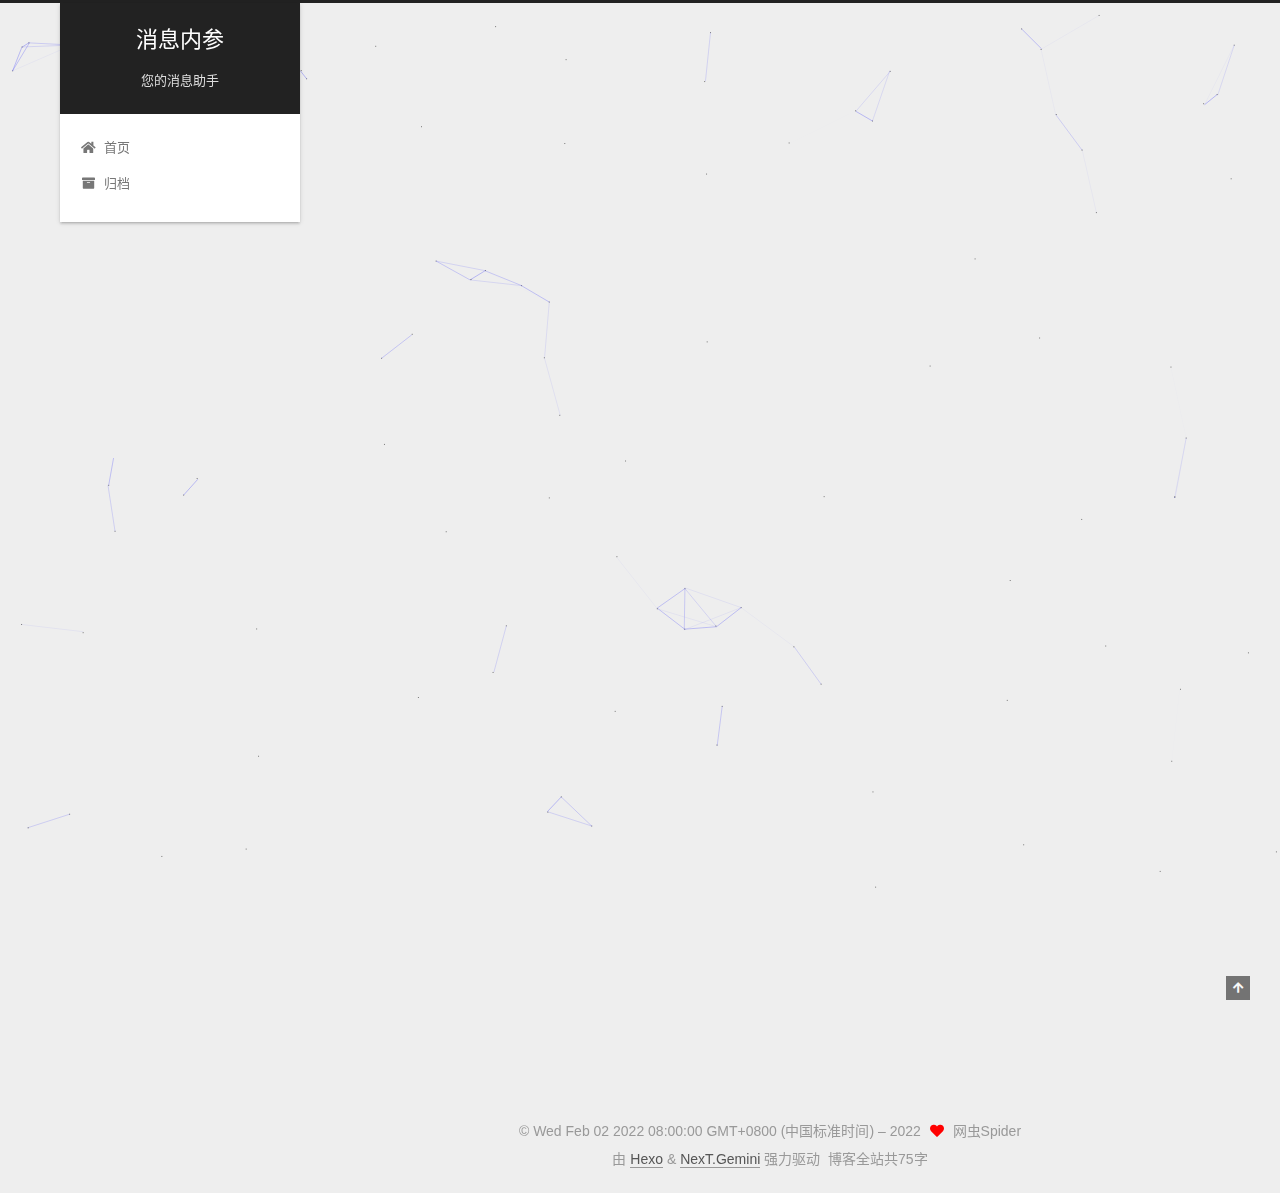
<file: 2022/02/09/hello-world/index.html>
<!DOCTYPE html>
<html lang="zh-CN">
<head>
  <meta charset="UTF-8">
<meta name="viewport" content="width=device-width, initial-scale=1, maximum-scale=2">
<meta name="theme-color" content="#222">
<meta name="generator" content="Hexo 6.0.0">
  <link rel="apple-touch-icon" sizes="180x180" href="/images/apple-touch-icon-next.png">
  <link rel="icon" type="image/png" sizes="32x32" href="/images/favicon-32x32-next.png">
  <link rel="icon" type="image/png" sizes="16x16" href="/images/favicon-16x16-next.png">
  <link rel="mask-icon" href="/images/logo.svg" color="#222">

<link rel="stylesheet" href="/css/main.css">


<link rel="stylesheet" href="/lib/font-awesome/css/all.min.css">

<script id="hexo-configurations">
    var NexT = window.NexT || {};
    var CONFIG = {"hostname":"example.com","root":"/","scheme":"Gemini","version":"7.8.0","exturl":false,"sidebar":{"position":"left","display":"post","padding":18,"offset":12,"onmobile":false},"copycode":{"enable":false,"show_result":false,"style":null},"back2top":{"enable":true,"sidebar":false,"scrollpercent":false},"bookmark":{"enable":false,"color":"#222","save":"auto"},"fancybox":false,"mediumzoom":false,"lazyload":false,"pangu":false,"comments":{"style":"tabs","active":null,"storage":true,"lazyload":false,"nav":null},"algolia":{"hits":{"per_page":10},"labels":{"input_placeholder":"Search for Posts","hits_empty":"We didn't find any results for the search: ${query}","hits_stats":"${hits} results found in ${time} ms"}},"localsearch":{"enable":false,"trigger":"auto","top_n_per_article":1,"unescape":false,"preload":false},"motion":{"enable":true,"async":false,"transition":{"post_block":"fadeIn","post_header":"slideDownIn","post_body":"slideDownIn","coll_header":"slideLeftIn","sidebar":"slideUpIn"}}};
  </script>

  <meta name="description" content="Welcome to Hexo! This is your very first post. Check documentation for more info. If you get any problems when using Hexo, you can find the answer in troubleshooting or you can ask me on GitHub. Quick">
<meta property="og:type" content="article">
<meta property="og:title" content="Hello World">
<meta property="og:url" content="http://example.com/2022/02/09/hello-world/index.html">
<meta property="og:site_name" content="消息内参">
<meta property="og:description" content="Welcome to Hexo! This is your very first post. Check documentation for more info. If you get any problems when using Hexo, you can find the answer in troubleshooting or you can ask me on GitHub. Quick">
<meta property="og:locale" content="zh_CN">
<meta property="article:published_time" content="2022-02-09T05:05:52.206Z">
<meta property="article:modified_time" content="2022-02-09T05:05:52.206Z">
<meta property="article:author" content="网虫Spider">
<meta name="twitter:card" content="summary">

<link rel="canonical" href="http://example.com/2022/02/09/hello-world/">


<script id="page-configurations">
  // https://hexo.io/docs/variables.html
  CONFIG.page = {
    sidebar: "",
    isHome : false,
    isPost : true,
    lang   : 'zh-CN'
  };
</script>

  <title>Hello World | 消息内参</title>
  






  <noscript>
  <style>
  .use-motion .brand,
  .use-motion .menu-item,
  .sidebar-inner,
  .use-motion .post-block,
  .use-motion .pagination,
  .use-motion .comments,
  .use-motion .post-header,
  .use-motion .post-body,
  .use-motion .collection-header { opacity: initial; }

  .use-motion .site-title,
  .use-motion .site-subtitle {
    opacity: initial;
    top: initial;
  }

  .use-motion .logo-line-before i { left: initial; }
  .use-motion .logo-line-after i { right: initial; }
  </style>
</noscript>

</head>

<body itemscope itemtype="http://schema.org/WebPage">
  <div class="container use-motion">
    <div class="headband"></div>

    <header class="header" itemscope itemtype="http://schema.org/WPHeader">
      <div class="header-inner"><div class="site-brand-container">
  <div class="site-nav-toggle">
    <div class="toggle" aria-label="切换导航栏">
      <span class="toggle-line toggle-line-first"></span>
      <span class="toggle-line toggle-line-middle"></span>
      <span class="toggle-line toggle-line-last"></span>
    </div>
  </div>

  <div class="site-meta">

    <a href="/" class="brand" rel="start">
      <span class="logo-line-before"><i></i></span>
      <h1 class="site-title">消息内参</h1>
      <span class="logo-line-after"><i></i></span>
    </a>
      <p class="site-subtitle" itemprop="description">您的消息助手</p>
  </div>

  <div class="site-nav-right">
    <div class="toggle popup-trigger">
    </div>
  </div>
</div>




<nav class="site-nav">
  <ul id="menu" class="main-menu menu">
        <li class="menu-item menu-item-home">

    <a href="/" rel="section"><i class="fa fa-home fa-fw"></i>首页</a>

  </li>
        <li class="menu-item menu-item-archives">

    <a href="/archives/" rel="section"><i class="fa fa-archive fa-fw"></i>归档</a>

  </li>
  </ul>
</nav>




</div>
    </header>

    
  <div class="back-to-top">
    <i class="fa fa-arrow-up"></i>
    <span>0%</span>
  </div>


    <main class="main">
      <div class="main-inner">
        <div class="content-wrap">
          

          <div class="content post posts-expand">
            

    
  
  
  <article itemscope itemtype="http://schema.org/Article" class="post-block" lang="zh-CN">
    <link itemprop="mainEntityOfPage" href="http://example.com/2022/02/09/hello-world/">

    <span hidden itemprop="author" itemscope itemtype="http://schema.org/Person">
      <meta itemprop="image" content="/images/avatar.gif">
      <meta itemprop="name" content="网虫Spider">
      <meta itemprop="description" content="学海无涯">
    </span>

    <span hidden itemprop="publisher" itemscope itemtype="http://schema.org/Organization">
      <meta itemprop="name" content="消息内参">
    </span>
      <header class="post-header">
        <h1 class="post-title" itemprop="name headline">
          Hello World
        </h1>

        <div class="post-meta">
            <span class="post-meta-item">
              <span class="post-meta-item-icon">
                <i class="far fa-calendar"></i>
              </span>
              <span class="post-meta-item-text">发表于</span>

              <time title="创建时间：2022-02-09 13:05:52" itemprop="dateCreated datePublished" datetime="2022-02-09T13:05:52+08:00">2022-02-09</time>
            </span>

          

        </div>
      </header>

    
    
    
    <div class="post-body" itemprop="articleBody">

      
        <p>Welcome to <a target="_blank" rel="noopener" href="https://hexo.io/">Hexo</a>! This is your very first post. Check <a target="_blank" rel="noopener" href="https://hexo.io/docs/">documentation</a> for more info. If you get any problems when using Hexo, you can find the answer in <a target="_blank" rel="noopener" href="https://hexo.io/docs/troubleshooting.html">troubleshooting</a> or you can ask me on <a target="_blank" rel="noopener" href="https://github.com/hexojs/hexo/issues">GitHub</a>.</p>
<h2 id="Quick-Start"><a href="#Quick-Start" class="headerlink" title="Quick Start"></a>Quick Start</h2><h3 id="Create-a-new-post"><a href="#Create-a-new-post" class="headerlink" title="Create a new post"></a>Create a new post</h3><figure class="highlight bash"><table><tr><td class="gutter"><pre><span class="line">1</span><br></pre></td><td class="code"><pre><span class="line">$ hexo new <span class="string">&quot;My New Post&quot;</span></span><br></pre></td></tr></table></figure>

<p>More info: <a target="_blank" rel="noopener" href="https://hexo.io/docs/writing.html">Writing</a></p>
<h3 id="Run-server"><a href="#Run-server" class="headerlink" title="Run server"></a>Run server</h3><figure class="highlight bash"><table><tr><td class="gutter"><pre><span class="line">1</span><br></pre></td><td class="code"><pre><span class="line">$ hexo server</span><br></pre></td></tr></table></figure>

<p>More info: <a target="_blank" rel="noopener" href="https://hexo.io/docs/server.html">Server</a></p>
<h3 id="Generate-static-files"><a href="#Generate-static-files" class="headerlink" title="Generate static files"></a>Generate static files</h3><figure class="highlight bash"><table><tr><td class="gutter"><pre><span class="line">1</span><br></pre></td><td class="code"><pre><span class="line">$ hexo generate</span><br></pre></td></tr></table></figure>

<p>More info: <a target="_blank" rel="noopener" href="https://hexo.io/docs/generating.html">Generating</a></p>
<h3 id="Deploy-to-remote-sites"><a href="#Deploy-to-remote-sites" class="headerlink" title="Deploy to remote sites"></a>Deploy to remote sites</h3><figure class="highlight bash"><table><tr><td class="gutter"><pre><span class="line">1</span><br></pre></td><td class="code"><pre><span class="line">$ hexo deploy</span><br></pre></td></tr></table></figure>

<p>More info: <a target="_blank" rel="noopener" href="https://hexo.io/docs/one-command-deployment.html">Deployment</a></p>

    </div>

    
    
    

      <footer class="post-footer">

        


        
      </footer>
    
  </article>
  
  
  



          </div>
          

<script>
  window.addEventListener('tabs:register', () => {
    let { activeClass } = CONFIG.comments;
    if (CONFIG.comments.storage) {
      activeClass = localStorage.getItem('comments_active') || activeClass;
    }
    if (activeClass) {
      let activeTab = document.querySelector(`a[href="#comment-${activeClass}"]`);
      if (activeTab) {
        activeTab.click();
      }
    }
  });
  if (CONFIG.comments.storage) {
    window.addEventListener('tabs:click', event => {
      if (!event.target.matches('.tabs-comment .tab-content .tab-pane')) return;
      let commentClass = event.target.classList[1];
      localStorage.setItem('comments_active', commentClass);
    });
  }
</script>

        </div>
          
  
  <div class="toggle sidebar-toggle">
    <span class="toggle-line toggle-line-first"></span>
    <span class="toggle-line toggle-line-middle"></span>
    <span class="toggle-line toggle-line-last"></span>
  </div>

  <aside class="sidebar">
    <div class="sidebar-inner">

      <ul class="sidebar-nav motion-element">
        <li class="sidebar-nav-toc">
          文章目录
        </li>
        <li class="sidebar-nav-overview">
          站点概览
        </li>
      </ul>

      <!--noindex-->
      <div class="post-toc-wrap sidebar-panel">
          <div class="post-toc motion-element"><ol class="nav"><li class="nav-item nav-level-2"><a class="nav-link" href="#Quick-Start"><span class="nav-number">1.</span> <span class="nav-text">Quick Start</span></a><ol class="nav-child"><li class="nav-item nav-level-3"><a class="nav-link" href="#Create-a-new-post"><span class="nav-number">1.1.</span> <span class="nav-text">Create a new post</span></a></li><li class="nav-item nav-level-3"><a class="nav-link" href="#Run-server"><span class="nav-number">1.2.</span> <span class="nav-text">Run server</span></a></li><li class="nav-item nav-level-3"><a class="nav-link" href="#Generate-static-files"><span class="nav-number">1.3.</span> <span class="nav-text">Generate static files</span></a></li><li class="nav-item nav-level-3"><a class="nav-link" href="#Deploy-to-remote-sites"><span class="nav-number">1.4.</span> <span class="nav-text">Deploy to remote sites</span></a></li></ol></li></ol></div>
      </div>
      <!--/noindex-->

      <div class="site-overview-wrap sidebar-panel">
        <div class="site-author motion-element" itemprop="author" itemscope itemtype="http://schema.org/Person">
    <img class="site-author-image" itemprop="image" alt="网虫Spider"
      src="/images/avatar.gif">
  <p class="site-author-name" itemprop="name">网虫Spider</p>
  <div class="site-description" itemprop="description">学海无涯</div>
</div>
<div class="site-state-wrap motion-element">
  <nav class="site-state">
      <div class="site-state-item site-state-posts">
          <a href="/archives/">
        
          <span class="site-state-item-count">1</span>
          <span class="site-state-item-name">日志</span>
        </a>
      </div>
  </nav>
</div>
  <div class="links-of-author motion-element">
      <span class="links-of-author-item">
        <a href="https://github.com/qi20172017" title="GitHub → https:&#x2F;&#x2F;github.com&#x2F;qi20172017" rel="noopener" target="_blank"><i class="fab fa-github fa-fw"></i>GitHub</a>
      </span>
      <span class="links-of-author-item">
        <a href="/qifumin2017@163.com" title="E-Mail → qifumin2017@163.com"><i class="fa fa-envelope fa-fw"></i>E-Mail</a>
      </span>
      <span class="links-of-author-item">
        <a href="https://www.zhihu.com/people/love-huihui" title="知乎 → https:&#x2F;&#x2F;www.zhihu.com&#x2F;people&#x2F;love-huihui" rel="noopener" target="_blank"><i class="gratipay fa-fw"></i>知乎</a>
      </span>
      <span class="links-of-author-item">
        <a href="https://https//blog.csdn.net/weixin_43471909" title="CSDN → https:&#x2F;&#x2F;https:&#x2F;&#x2F;blog.csdn.net&#x2F;weixin_43471909" rel="noopener" target="_blank"><i class="codiepie fa-fw"></i>CSDN</a>
      </span>
  </div>



      </div>

    </div>
  </aside>
  <div id="sidebar-dimmer"></div>


      </div>
    </main>

    <footer class="footer">
      <div class="footer-inner">
        

        

<div class="copyright">
  
  &copy; Wed Feb 02 2022 08:00:00 GMT+0800 (中国标准时间) – 
  <span itemprop="copyrightYear">2022</span>
  <span class="with-love">
    <i class="fa fa-heart"></i>
  </span>
  <span class="author" itemprop="copyrightHolder">网虫Spider</span>
</div>
  <div class="powered-by">由 <a href="https://hexo.io/" class="theme-link" rel="noopener" target="_blank">Hexo</a> & <a href="https://theme-next.org/" class="theme-link" rel="noopener" target="_blank">NexT.Gemini</a> 强力驱动
  </div>

<div class="theme-info">
  <div class="powered-by"></div>
  <span class="post-count">博客全站共75字</span>
</div>
        








      </div>
    </footer>
  </div>

  
  
  <script color='0,0,255' opacity='0.5' zIndex='-1' count='99' src="/lib/canvas-nest/canvas-nest.min.js"></script>
  <script src="/lib/anime.min.js"></script>
  <script src="/lib/velocity/velocity.min.js"></script>
  <script src="/lib/velocity/velocity.ui.min.js"></script>

<script src="/js/utils.js"></script>

<script src="/js/motion.js"></script>


<script src="/js/schemes/pisces.js"></script>


<script src="/js/next-boot.js"></script>




  















  

  

</body>
</html>
</file>
<file: css/main.css>
:root {
  --body-bg-color: #eee;
  --content-bg-color: #fff;
  --card-bg-color: #f5f5f5;
  --text-color: #555;
  --blockquote-color: #666;
  --link-color: #555;
  --link-hover-color: #222;
  --brand-color: #fff;
  --brand-hover-color: #fff;
  --table-row-odd-bg-color: #f9f9f9;
  --table-row-hover-bg-color: #f5f5f5;
  --menu-item-bg-color: #f5f5f5;
  --btn-default-bg: #fff;
  --btn-default-color: #555;
  --btn-default-border-color: #555;
  --btn-default-hover-bg: #222;
  --btn-default-hover-color: #fff;
  --btn-default-hover-border-color: #222;
}
html {
  line-height: 1.15; /* 1 */
  -webkit-text-size-adjust: 100%; /* 2 */
}
body {
  margin: 0;
}
main {
  display: block;
}
h1 {
  font-size: 2em;
  margin: 0.67em 0;
}
hr {
  box-sizing: content-box; /* 1 */
  height: 0; /* 1 */
  overflow: visible; /* 2 */
}
pre {
  font-family: monospace, monospace; /* 1 */
  font-size: 1em; /* 2 */
}
a {
  background: transparent;
}
abbr[title] {
  border-bottom: none; /* 1 */
  text-decoration: underline; /* 2 */
  text-decoration: underline dotted; /* 2 */
}
b,
strong {
  font-weight: bolder;
}
code,
kbd,
samp {
  font-family: monospace, monospace; /* 1 */
  font-size: 1em; /* 2 */
}
small {
  font-size: 80%;
}
sub,
sup {
  font-size: 75%;
  line-height: 0;
  position: relative;
  vertical-align: baseline;
}
sub {
  bottom: -0.25em;
}
sup {
  top: -0.5em;
}
img {
  border-style: none;
}
button,
input,
optgroup,
select,
textarea {
  font-family: inherit; /* 1 */
  font-size: 100%; /* 1 */
  line-height: 1.15; /* 1 */
  margin: 0; /* 2 */
}
button,
input {
/* 1 */
  overflow: visible;
}
button,
select {
/* 1 */
  text-transform: none;
}
button,
[type='button'],
[type='reset'],
[type='submit'] {
  -webkit-appearance: button;
}
button::-moz-focus-inner,
[type='button']::-moz-focus-inner,
[type='reset']::-moz-focus-inner,
[type='submit']::-moz-focus-inner {
  border-style: none;
  padding: 0;
}
button:-moz-focusring,
[type='button']:-moz-focusring,
[type='reset']:-moz-focusring,
[type='submit']:-moz-focusring {
  outline: 1px dotted ButtonText;
}
fieldset {
  padding: 0.35em 0.75em 0.625em;
}
legend {
  box-sizing: border-box; /* 1 */
  color: inherit; /* 2 */
  display: table; /* 1 */
  max-width: 100%; /* 1 */
  padding: 0; /* 3 */
  white-space: normal; /* 1 */
}
progress {
  vertical-align: baseline;
}
textarea {
  overflow: auto;
}
[type='checkbox'],
[type='radio'] {
  box-sizing: border-box; /* 1 */
  padding: 0; /* 2 */
}
[type='number']::-webkit-inner-spin-button,
[type='number']::-webkit-outer-spin-button {
  height: auto;
}
[type='search'] {
  outline-offset: -2px; /* 2 */
  -webkit-appearance: textfield; /* 1 */
}
[type='search']::-webkit-search-decoration {
  -webkit-appearance: none;
}
::-webkit-file-upload-button {
  font: inherit; /* 2 */
  -webkit-appearance: button; /* 1 */
}
details {
  display: block;
}
summary {
  display: list-item;
}
template {
  display: none;
}
[hidden] {
  display: none;
}
::selection {
  background: #262a30;
  color: #eee;
}
html,
body {
  height: 100%;
}
body {
  background: var(--body-bg-color);
  color: var(--text-color);
  font-family: 'Lato', "PingFang SC", "Microsoft YaHei", sans-serif;
  font-size: 1em;
  line-height: 2;
}
@media (max-width: 991px) {
  body {
    padding-left: 0 !important;
    padding-right: 0 !important;
  }
}
h1,
h2,
h3,
h4,
h5,
h6 {
  font-family: 'Lato', "PingFang SC", "Microsoft YaHei", sans-serif;
  font-weight: bold;
  line-height: 1.5;
  margin: 20px 0 15px;
}
h1 {
  font-size: 1.5em;
}
h2 {
  font-size: 1.375em;
}
h3 {
  font-size: 1.25em;
}
h4 {
  font-size: 1.125em;
}
h5 {
  font-size: 1em;
}
h6 {
  font-size: 0.875em;
}
p {
  margin: 0 0 20px 0;
}
a,
span.exturl {
  border-bottom: 1px solid #999;
  color: var(--link-color);
  outline: 0;
  text-decoration: none;
  overflow-wrap: break-word;
  word-wrap: break-word;
  cursor: pointer;
}
a:hover,
span.exturl:hover {
  border-bottom-color: var(--link-hover-color);
  color: var(--link-hover-color);
}
iframe,
img,
video {
  display: block;
  margin-left: auto;
  margin-right: auto;
  max-width: 100%;
}
hr {
  background-image: repeating-linear-gradient(-45deg, #ddd, #ddd 4px, transparent 4px, transparent 8px);
  border: 0;
  height: 3px;
  margin: 40px 0;
}
blockquote {
  border-left: 4px solid #ddd;
  color: var(--blockquote-color);
  margin: 0;
  padding: 0 15px;
}
blockquote cite::before {
  content: '-';
  padding: 0 5px;
}
dt {
  font-weight: bold;
}
dd {
  margin: 0;
  padding: 0;
}
kbd {
  background-color: #f5f5f5;
  background-image: linear-gradient(#eee, #fff, #eee);
  border: 1px solid #ccc;
  border-radius: 0.2em;
  box-shadow: 0.1em 0.1em 0.2em rgba(0,0,0,0.1);
  color: #555;
  font-family: inherit;
  padding: 0.1em 0.3em;
  white-space: nowrap;
}
.table-container {
  overflow: auto;
}
table {
  border-collapse: collapse;
  border-spacing: 0;
  font-size: 0.875em;
  margin: 0 0 20px 0;
  width: 100%;
}
tbody tr:nth-of-type(odd) {
  background: var(--table-row-odd-bg-color);
}
tbody tr:hover {
  background: var(--table-row-hover-bg-color);
}
caption,
th,
td {
  font-weight: normal;
  padding: 8px;
  vertical-align: middle;
}
th,
td {
  border: 1px solid #ddd;
  border-bottom: 3px solid #ddd;
}
th {
  font-weight: 700;
  padding-bottom: 10px;
}
td {
  border-bottom-width: 1px;
}
.btn {
  background: var(--btn-default-bg);
  border: 2px solid var(--btn-default-border-color);
  border-radius: 2px;
  color: var(--btn-default-color);
  display: inline-block;
  font-size: 0.875em;
  line-height: 2;
  padding: 0 20px;
  text-decoration: none;
  transition-property: background-color;
  transition-delay: 0s;
  transition-duration: 0.2s;
  transition-timing-function: ease-in-out;
}
.btn:hover {
  background: var(--btn-default-hover-bg);
  border-color: var(--btn-default-hover-border-color);
  color: var(--btn-default-hover-color);
}
.btn + .btn {
  margin: 0 0 8px 8px;
}
.btn .fa-fw {
  text-align: left;
  width: 1.285714285714286em;
}
.toggle {
  line-height: 0;
}
.toggle .toggle-line {
  background: #fff;
  display: inline-block;
  height: 2px;
  left: 0;
  position: relative;
  top: 0;
  transition: all 0.4s;
  vertical-align: top;
  width: 100%;
}
.toggle .toggle-line:not(:first-child) {
  margin-top: 3px;
}
.toggle.toggle-arrow .toggle-line-first {
  left: 50%;
  top: 2px;
  transform: rotate(45deg);
  width: 50%;
}
.toggle.toggle-arrow .toggle-line-middle {
  left: 2px;
  width: 90%;
}
.toggle.toggle-arrow .toggle-line-last {
  left: 50%;
  top: -2px;
  transform: rotate(-45deg);
  width: 50%;
}
.toggle.toggle-close .toggle-line-first {
  transform: rotate(-45deg);
  top: 5px;
}
.toggle.toggle-close .toggle-line-middle {
  opacity: 0;
}
.toggle.toggle-close .toggle-line-last {
  transform: rotate(45deg);
  top: -5px;
}
.highlight,
pre {
  background: #f7f7f7;
  color: #4d4d4c;
  line-height: 1.6;
  margin: 0 auto 20px;
}
pre,
code {
  font-family: consolas, Menlo, monospace, "PingFang SC", "Microsoft YaHei";
}
code {
  background: #eee;
  border-radius: 3px;
  color: #555;
  padding: 2px 4px;
  overflow-wrap: break-word;
  word-wrap: break-word;
}
.highlight *::selection {
  background: #d6d6d6;
}
.highlight pre {
  border: 0;
  margin: 0;
  padding: 10px 0;
}
.highlight table {
  border: 0;
  margin: 0;
  width: auto;
}
.highlight td {
  border: 0;
  padding: 0;
}
.highlight figcaption {
  background: #eff2f3;
  color: #4d4d4c;
  display: flex;
  font-size: 0.875em;
  justify-content: space-between;
  line-height: 1.2;
  padding: 0.5em;
}
.highlight figcaption a {
  color: #4d4d4c;
}
.highlight figcaption a:hover {
  border-bottom-color: #4d4d4c;
}
.highlight .gutter {
  -moz-user-select: none;
  -ms-user-select: none;
  -webkit-user-select: none;
  user-select: none;
}
.highlight .gutter pre {
  background: #eff2f3;
  color: #869194;
  padding-left: 10px;
  padding-right: 10px;
  text-align: right;
}
.highlight .code pre {
  background: #f7f7f7;
  padding-left: 10px;
  width: 100%;
}
.gist table {
  width: auto;
}
.gist table td {
  border: 0;
}
pre {
  overflow: auto;
  padding: 10px;
}
pre code {
  background: none;
  color: #4d4d4c;
  font-size: 0.875em;
  padding: 0;
  text-shadow: none;
}
pre .deletion {
  background: #fdd;
}
pre .addition {
  background: #dfd;
}
pre .meta {
  color: #eab700;
  -moz-user-select: none;
  -ms-user-select: none;
  -webkit-user-select: none;
  user-select: none;
}
pre .comment {
  color: #8e908c;
}
pre .variable,
pre .attribute,
pre .tag,
pre .name,
pre .regexp,
pre .ruby .constant,
pre .xml .tag .title,
pre .xml .pi,
pre .xml .doctype,
pre .html .doctype,
pre .css .id,
pre .css .class,
pre .css .pseudo {
  color: #c82829;
}
pre .number,
pre .preprocessor,
pre .built_in,
pre .builtin-name,
pre .literal,
pre .params,
pre .constant,
pre .command {
  color: #f5871f;
}
pre .ruby .class .title,
pre .css .rules .attribute,
pre .string,
pre .symbol,
pre .value,
pre .inheritance,
pre .header,
pre .ruby .symbol,
pre .xml .cdata,
pre .special,
pre .formula {
  color: #718c00;
}
pre .title,
pre .css .hexcolor {
  color: #3e999f;
}
pre .function,
pre .python .decorator,
pre .python .title,
pre .ruby .function .title,
pre .ruby .title .keyword,
pre .perl .sub,
pre .javascript .title,
pre .coffeescript .title {
  color: #4271ae;
}
pre .keyword,
pre .javascript .function {
  color: #8959a8;
}
.blockquote-center {
  border-left: none;
  margin: 40px 0;
  padding: 0;
  position: relative;
  text-align: center;
}
.blockquote-center .fa {
  display: block;
  opacity: 0.6;
  position: absolute;
  width: 100%;
}
.blockquote-center .fa-quote-left {
  border-top: 1px solid #ccc;
  text-align: left;
  top: -20px;
}
.blockquote-center .fa-quote-right {
  border-bottom: 1px solid #ccc;
  text-align: right;
  bottom: -20px;
}
.blockquote-center p,
.blockquote-center div {
  text-align: center;
}
.post-body .group-picture img {
  margin: 0 auto;
  padding: 0 3px;
}
.group-picture-row {
  margin-bottom: 6px;
  overflow: hidden;
}
.group-picture-column {
  float: left;
  margin-bottom: 10px;
}
.post-body .label {
  color: #555;
  display: inline;
  padding: 0 2px;
}
.post-body .label.default {
  background: #f0f0f0;
}
.post-body .label.primary {
  background: #efe6f7;
}
.post-body .label.info {
  background: #e5f2f8;
}
.post-body .label.success {
  background: #e7f4e9;
}
.post-body .label.warning {
  background: #fcf6e1;
}
.post-body .label.danger {
  background: #fae8eb;
}
.post-body .tabs {
  margin-bottom: 20px;
}
.post-body .tabs,
.tabs-comment {
  display: block;
  padding-top: 10px;
  position: relative;
}
.post-body .tabs ul.nav-tabs,
.tabs-comment ul.nav-tabs {
  display: flex;
  flex-wrap: wrap;
  margin: 0;
  margin-bottom: -1px;
  padding: 0;
}
@media (max-width: 413px) {
  .post-body .tabs ul.nav-tabs,
  .tabs-comment ul.nav-tabs {
    display: block;
    margin-bottom: 5px;
  }
}
.post-body .tabs ul.nav-tabs li.tab,
.tabs-comment ul.nav-tabs li.tab {
  border-bottom: 1px solid #ddd;
  border-left: 1px solid transparent;
  border-right: 1px solid transparent;
  border-top: 3px solid transparent;
  flex-grow: 1;
  list-style-type: none;
  border-radius: 0 0 0 0;
}
@media (max-width: 413px) {
  .post-body .tabs ul.nav-tabs li.tab,
  .tabs-comment ul.nav-tabs li.tab {
    border-bottom: 1px solid transparent;
    border-left: 3px solid transparent;
    border-right: 1px solid transparent;
    border-top: 1px solid transparent;
  }
}
@media (max-width: 413px) {
  .post-body .tabs ul.nav-tabs li.tab,
  .tabs-comment ul.nav-tabs li.tab {
    border-radius: 0;
  }
}
.post-body .tabs ul.nav-tabs li.tab a,
.tabs-comment ul.nav-tabs li.tab a {
  border-bottom: initial;
  display: block;
  line-height: 1.8;
  outline: 0;
  padding: 0.25em 0.75em;
  text-align: center;
  transition-delay: 0s;
  transition-duration: 0.2s;
  transition-timing-function: ease-out;
}
.post-body .tabs ul.nav-tabs li.tab a i,
.tabs-comment ul.nav-tabs li.tab a i {
  width: 1.285714285714286em;
}
.post-body .tabs ul.nav-tabs li.tab.active,
.tabs-comment ul.nav-tabs li.tab.active {
  border-bottom: 1px solid transparent;
  border-left: 1px solid #ddd;
  border-right: 1px solid #ddd;
  border-top: 3px solid #fc6423;
}
@media (max-width: 413px) {
  .post-body .tabs ul.nav-tabs li.tab.active,
  .tabs-comment ul.nav-tabs li.tab.active {
    border-bottom: 1px solid #ddd;
    border-left: 3px solid #fc6423;
    border-right: 1px solid #ddd;
    border-top: 1px solid #ddd;
  }
}
.post-body .tabs ul.nav-tabs li.tab.active a,
.tabs-comment ul.nav-tabs li.tab.active a {
  color: var(--link-color);
  cursor: default;
}
.post-body .tabs .tab-content .tab-pane,
.tabs-comment .tab-content .tab-pane {
  border: 1px solid #ddd;
  border-top: 0;
  padding: 20px 20px 0 20px;
  border-radius: 0;
}
.post-body .tabs .tab-content .tab-pane:not(.active),
.tabs-comment .tab-content .tab-pane:not(.active) {
  display: none;
}
.post-body .tabs .tab-content .tab-pane.active,
.tabs-comment .tab-content .tab-pane.active {
  display: block;
}
.post-body .tabs .tab-content .tab-pane.active:nth-of-type(1),
.tabs-comment .tab-content .tab-pane.active:nth-of-type(1) {
  border-radius: 0 0 0 0;
}
@media (max-width: 413px) {
  .post-body .tabs .tab-content .tab-pane.active:nth-of-type(1),
  .tabs-comment .tab-content .tab-pane.active:nth-of-type(1) {
    border-radius: 0;
  }
}
.post-body .note {
  border-radius: 3px;
  margin-bottom: 20px;
  padding: 1em;
  position: relative;
  border: 1px solid #eee;
  border-left-width: 5px;
}
.post-body .note h2,
.post-body .note h3,
.post-body .note h4,
.post-body .note h5,
.post-body .note h6 {
  margin-top: 0;
  border-bottom: initial;
  margin-bottom: 0;
  padding-top: 0;
}
.post-body .note p:first-child,
.post-body .note ul:first-child,
.post-body .note ol:first-child,
.post-body .note table:first-child,
.post-body .note pre:first-child,
.post-body .note blockquote:first-child,
.post-body .note img:first-child {
  margin-top: 0;
}
.post-body .note p:last-child,
.post-body .note ul:last-child,
.post-body .note ol:last-child,
.post-body .note table:last-child,
.post-body .note pre:last-child,
.post-body .note blockquote:last-child,
.post-body .note img:last-child {
  margin-bottom: 0;
}
.post-body .note.default {
  border-left-color: #777;
}
.post-body .note.default h2,
.post-body .note.default h3,
.post-body .note.default h4,
.post-body .note.default h5,
.post-body .note.default h6 {
  color: #777;
}
.post-body .note.primary {
  border-left-color: #6f42c1;
}
.post-body .note.primary h2,
.post-body .note.primary h3,
.post-body .note.primary h4,
.post-body .note.primary h5,
.post-body .note.primary h6 {
  color: #6f42c1;
}
.post-body .note.info {
  border-left-color: #428bca;
}
.post-body .note.info h2,
.post-body .note.info h3,
.post-body .note.info h4,
.post-body .note.info h5,
.post-body .note.info h6 {
  color: #428bca;
}
.post-body .note.success {
  border-left-color: #5cb85c;
}
.post-body .note.success h2,
.post-body .note.success h3,
.post-body .note.success h4,
.post-body .note.success h5,
.post-body .note.success h6 {
  color: #5cb85c;
}
.post-body .note.warning {
  border-left-color: #f0ad4e;
}
.post-body .note.warning h2,
.post-body .note.warning h3,
.post-body .note.warning h4,
.post-body .note.warning h5,
.post-body .note.warning h6 {
  color: #f0ad4e;
}
.post-body .note.danger {
  border-left-color: #d9534f;
}
.post-body .note.danger h2,
.post-body .note.danger h3,
.post-body .note.danger h4,
.post-body .note.danger h5,
.post-body .note.danger h6 {
  color: #d9534f;
}
.pagination .prev,
.pagination .next,
.pagination .page-number,
.pagination .space {
  display: inline-block;
  margin: 0 10px;
  padding: 0 11px;
  position: relative;
  top: -1px;
}
@media (max-width: 767px) {
  .pagination .prev,
  .pagination .next,
  .pagination .page-number,
  .pagination .space {
    margin: 0 5px;
  }
}
.pagination {
  border-top: 1px solid #eee;
  margin: 120px 0 0;
  text-align: center;
}
.pagination .prev,
.pagination .next,
.pagination .page-number {
  border-bottom: 0;
  border-top: 1px solid #eee;
  transition-property: border-color;
  transition-delay: 0s;
  transition-duration: 0.2s;
  transition-timing-function: ease-in-out;
}
.pagination .prev:hover,
.pagination .next:hover,
.pagination .page-number:hover {
  border-top-color: #222;
}
.pagination .space {
  margin: 0;
  padding: 0;
}
.pagination .prev {
  margin-left: 0;
}
.pagination .next {
  margin-right: 0;
}
.pagination .page-number.current {
  background: #ccc;
  border-top-color: #ccc;
  color: #fff;
}
@media (max-width: 767px) {
  .pagination {
    border-top: none;
  }
  .pagination .prev,
  .pagination .next,
  .pagination .page-number {
    border-bottom: 1px solid #eee;
    border-top: 0;
    margin-bottom: 10px;
    padding: 0 10px;
  }
  .pagination .prev:hover,
  .pagination .next:hover,
  .pagination .page-number:hover {
    border-bottom-color: #222;
  }
}
.comments {
  margin-top: 60px;
  overflow: hidden;
}
.comment-button-group {
  display: flex;
  flex-wrap: wrap-reverse;
  justify-content: center;
  margin: 1em 0;
}
.comment-button-group .comment-button {
  margin: 0.1em 0.2em;
}
.comment-button-group .comment-button.active {
  background: var(--btn-default-hover-bg);
  border-color: var(--btn-default-hover-border-color);
  color: var(--btn-default-hover-color);
}
.comment-position {
  display: none;
}
.comment-position.active {
  display: block;
}
.tabs-comment {
  background: var(--content-bg-color);
  margin-top: 4em;
  padding-top: 0;
}
.tabs-comment .comments {
  border: 0;
  box-shadow: none;
  margin-top: 0;
  padding-top: 0;
}
.container {
  min-height: 100%;
  position: relative;
}
.main-inner {
  margin: 0 auto;
  width: calc(100% - 20px);
}
@media (min-width: 1200px) {
  .main-inner {
    width: 1160px;
  }
}
@media (min-width: 1600px) {
  .main-inner {
    width: 73%;
  }
}
@media (max-width: 767px) {
  .content-wrap {
    padding: 0 20px;
  }
}
.header {
  background: transparent;
}
.header-inner {
  margin: 0 auto;
  width: calc(100% - 20px);
}
@media (min-width: 1200px) {
  .header-inner {
    width: 1160px;
  }
}
@media (min-width: 1600px) {
  .header-inner {
    width: 73%;
  }
}
.site-brand-container {
  display: flex;
  flex-shrink: 0;
  padding: 0 10px;
}
.headband {
  background: #222;
  height: 3px;
}
.site-meta {
  flex-grow: 1;
  text-align: center;
}
@media (max-width: 767px) {
  .site-meta {
    text-align: center;
  }
}
.brand {
  border-bottom: none;
  color: var(--brand-color);
  display: inline-block;
  line-height: 1.375em;
  padding: 0 40px;
  position: relative;
}
.brand:hover {
  color: var(--brand-hover-color);
}
.site-title {
  font-family: 'Lato', "PingFang SC", "Microsoft YaHei", sans-serif;
  font-size: 1.375em;
  font-weight: normal;
  margin: 0;
}
.site-subtitle {
  color: #ddd;
  font-size: 0.8125em;
  margin: 10px 0;
}
.use-motion .brand {
  opacity: 0;
}
.use-motion .site-title,
.use-motion .site-subtitle,
.use-motion .custom-logo-image {
  opacity: 0;
  position: relative;
  top: -10px;
}
.site-nav-toggle,
.site-nav-right {
  display: none;
}
@media (max-width: 767px) {
  .site-nav-toggle,
  .site-nav-right {
    display: flex;
    flex-direction: column;
    justify-content: center;
  }
}
.site-nav-toggle .toggle,
.site-nav-right .toggle {
  color: var(--text-color);
  padding: 10px;
  width: 22px;
}
.site-nav-toggle .toggle .toggle-line,
.site-nav-right .toggle .toggle-line {
  background: var(--text-color);
  border-radius: 1px;
}
.site-nav {
  display: block;
}
@media (max-width: 767px) {
  .site-nav {
    clear: both;
    display: none;
  }
}
.site-nav.site-nav-on {
  display: block;
}
.menu {
  margin-top: 20px;
  padding-left: 0;
  text-align: center;
}
.menu-item {
  display: inline-block;
  list-style: none;
  margin: 0 10px;
}
@media (max-width: 767px) {
  .menu-item {
    display: block;
    margin-top: 10px;
  }
  .menu-item.menu-item-search {
    display: none;
  }
}
.menu-item a,
.menu-item span.exturl {
  border-bottom: 0;
  display: block;
  font-size: 0.8125em;
  transition-property: border-color;
  transition-delay: 0s;
  transition-duration: 0.2s;
  transition-timing-function: ease-in-out;
}
@media (hover: none) {
  .menu-item a:hover,
  .menu-item span.exturl:hover {
    border-bottom-color: transparent !important;
  }
}
.menu-item .fa,
.menu-item .fab,
.menu-item .far,
.menu-item .fas {
  margin-right: 8px;
}
.menu-item .badge {
  display: inline-block;
  font-weight: bold;
  line-height: 1;
  margin-left: 0.35em;
  margin-top: 0.35em;
  text-align: center;
  white-space: nowrap;
}
@media (max-width: 767px) {
  .menu-item .badge {
    float: right;
    margin-left: 0;
  }
}
.menu-item-active a,
.menu .menu-item a:hover,
.menu .menu-item span.exturl:hover {
  background: var(--menu-item-bg-color);
}
.use-motion .menu-item {
  opacity: 0;
}
.sidebar {
  background: #222;
  bottom: 0;
  box-shadow: inset 0 2px 6px #000;
  position: fixed;
  top: 0;
}
@media (max-width: 991px) {
  .sidebar {
    display: none;
  }
}
.sidebar-inner {
  color: #999;
  padding: 18px 10px;
  text-align: center;
}
.cc-license {
  margin-top: 10px;
  text-align: center;
}
.cc-license .cc-opacity {
  border-bottom: none;
  opacity: 0.7;
}
.cc-license .cc-opacity:hover {
  opacity: 0.9;
}
.cc-license img {
  display: inline-block;
}
.site-author-image {
  border: 1px solid #eee;
  display: block;
  margin: 0 auto;
  max-width: 120px;
  padding: 2px;
}
.site-author-name {
  color: var(--text-color);
  font-weight: 600;
  margin: 0;
  text-align: center;
}
.site-description {
  color: #999;
  font-size: 0.8125em;
  margin-top: 0;
  text-align: center;
}
.links-of-author {
  margin-top: 15px;
}
.links-of-author a,
.links-of-author span.exturl {
  border-bottom-color: #555;
  display: inline-block;
  font-size: 0.8125em;
  margin-bottom: 10px;
  margin-right: 10px;
  vertical-align: middle;
}
.links-of-author a::before,
.links-of-author span.exturl::before {
  background: #d5cff5;
  border-radius: 50%;
  content: ' ';
  display: inline-block;
  height: 4px;
  margin-right: 3px;
  vertical-align: middle;
  width: 4px;
}
.sidebar-button {
  margin-top: 15px;
}
.sidebar-button a {
  border: 1px solid #fc6423;
  border-radius: 4px;
  color: #fc6423;
  display: inline-block;
  padding: 0 15px;
}
.sidebar-button a .fa,
.sidebar-button a .fab,
.sidebar-button a .far,
.sidebar-button a .fas {
  margin-right: 5px;
}
.sidebar-button a:hover {
  background: #fc6423;
  border: 1px solid #fc6423;
  color: #fff;
}
.sidebar-button a:hover .fa,
.sidebar-button a:hover .fab,
.sidebar-button a:hover .far,
.sidebar-button a:hover .fas {
  color: #fff;
}
.links-of-blogroll {
  font-size: 0.8125em;
  margin-top: 10px;
}
.links-of-blogroll-title {
  font-size: 0.875em;
  font-weight: 600;
  margin-top: 0;
}
.links-of-blogroll-list {
  list-style: none;
  margin: 0;
  padding: 0;
}
#sidebar-dimmer {
  display: none;
}
@media (max-width: 767px) {
  #sidebar-dimmer {
    background: #000;
    display: block;
    height: 100%;
    left: 100%;
    opacity: 0;
    position: fixed;
    top: 0;
    width: 100%;
    z-index: 1100;
  }
  .sidebar-active + #sidebar-dimmer {
    opacity: 0.7;
    transform: translateX(-100%);
    transition: opacity 0.5s;
  }
}
.sidebar-nav {
  margin: 0;
  padding-bottom: 20px;
  padding-left: 0;
}
.sidebar-nav li {
  border-bottom: 1px solid transparent;
  color: var(--text-color);
  cursor: pointer;
  display: inline-block;
  font-size: 0.875em;
}
.sidebar-nav li.sidebar-nav-overview {
  margin-left: 10px;
}
.sidebar-nav li:hover {
  color: #fc6423;
}
.sidebar-nav .sidebar-nav-active {
  border-bottom-color: #fc6423;
  color: #fc6423;
}
.sidebar-nav .sidebar-nav-active:hover {
  color: #fc6423;
}
.sidebar-panel {
  display: none;
  overflow-x: hidden;
  overflow-y: auto;
}
.sidebar-panel-active {
  display: block;
}
.sidebar-toggle {
  background: #222;
  bottom: 45px;
  cursor: pointer;
  height: 14px;
  left: 30px;
  padding: 5px;
  position: fixed;
  width: 14px;
  z-index: 1300;
}
@media (max-width: 991px) {
  .sidebar-toggle {
    left: 20px;
    opacity: 0.8;
    display: none;
  }
}
.sidebar-toggle:hover .toggle-line {
  background: #fc6423;
}
.post-toc {
  font-size: 0.875em;
}
.post-toc ol {
  list-style: none;
  margin: 0;
  padding: 0 2px 5px 10px;
  text-align: left;
}
.post-toc ol > ol {
  padding-left: 0;
}
.post-toc ol a {
  transition-property: all;
  transition-delay: 0s;
  transition-duration: 0.2s;
  transition-timing-function: ease-in-out;
}
.post-toc .nav-item {
  line-height: 1.8;
  overflow: hidden;
  text-overflow: ellipsis;
  white-space: nowrap;
}
.post-toc .nav .nav-child {
  display: none;
}
.post-toc .nav .active > .nav-child {
  display: block;
}
.post-toc .nav .active-current > .nav-child {
  display: block;
}
.post-toc .nav .active-current > .nav-child > .nav-item {
  display: block;
}
.post-toc .nav .active > a {
  border-bottom-color: #fc6423;
  color: #fc6423;
}
.post-toc .nav .active-current > a {
  color: #fc6423;
}
.post-toc .nav .active-current > a:hover {
  color: #fc6423;
}
.site-state {
  display: flex;
  justify-content: center;
  line-height: 1.4;
  margin-top: 10px;
  overflow: hidden;
  text-align: center;
  white-space: nowrap;
}
.site-state-item {
  padding: 0 15px;
}
.site-state-item:not(:first-child) {
  border-left: 1px solid #eee;
}
.site-state-item a {
  border-bottom: none;
}
.site-state-item-count {
  display: block;
  font-size: 1em;
  font-weight: 600;
  text-align: center;
}
.site-state-item-name {
  color: #999;
  font-size: 0.8125em;
}
.footer {
  color: #999;
  font-size: 0.875em;
  padding: 20px 0;
}
.footer.footer-fixed {
  bottom: 0;
  left: 0;
  position: absolute;
  right: 0;
}
.footer-inner {
  box-sizing: border-box;
  margin: 0 auto;
  text-align: center;
  width: calc(100% - 20px);
}
@media (min-width: 1200px) {
  .footer-inner {
    width: 1160px;
  }
}
@media (min-width: 1600px) {
  .footer-inner {
    width: 73%;
  }
}
.languages {
  display: inline-block;
  font-size: 1.125em;
  position: relative;
}
.languages .lang-select-label span {
  margin: 0 0.5em;
}
.languages .lang-select {
  height: 100%;
  left: 0;
  opacity: 0;
  position: absolute;
  top: 0;
  width: 100%;
}
.with-love {
  color: #ff0000;
  display: inline-block;
  margin: 0 5px;
}
.powered-by,
.theme-info {
  display: inline-block;
}
@-moz-keyframes iconAnimate {
  0%, 100% {
    transform: scale(1);
  }
  10%, 30% {
    transform: scale(0.9);
  }
  20%, 40%, 60%, 80% {
    transform: scale(1.1);
  }
  50%, 70% {
    transform: scale(1.1);
  }
}
@-webkit-keyframes iconAnimate {
  0%, 100% {
    transform: scale(1);
  }
  10%, 30% {
    transform: scale(0.9);
  }
  20%, 40%, 60%, 80% {
    transform: scale(1.1);
  }
  50%, 70% {
    transform: scale(1.1);
  }
}
@-o-keyframes iconAnimate {
  0%, 100% {
    transform: scale(1);
  }
  10%, 30% {
    transform: scale(0.9);
  }
  20%, 40%, 60%, 80% {
    transform: scale(1.1);
  }
  50%, 70% {
    transform: scale(1.1);
  }
}
@keyframes iconAnimate {
  0%, 100% {
    transform: scale(1);
  }
  10%, 30% {
    transform: scale(0.9);
  }
  20%, 40%, 60%, 80% {
    transform: scale(1.1);
  }
  50%, 70% {
    transform: scale(1.1);
  }
}
.back-to-top {
  font-size: 12px;
  text-align: center;
  transition-delay: 0s;
  transition-duration: 0.2s;
  transition-timing-function: ease-in-out;
}
.back-to-top {
  background: #222;
  bottom: -100px;
  box-sizing: border-box;
  color: #fff;
  cursor: pointer;
  left: 30px;
  opacity: 0.6;
  padding: 0 6px;
  position: fixed;
  transition-property: bottom;
  z-index: 1300;
  width: 24px;
}
.back-to-top span {
  display: none;
}
.back-to-top:hover {
  color: #fc6423;
}
.back-to-top.back-to-top-on {
  bottom: 30px;
}
@media (max-width: 991px) {
  .back-to-top {
    left: 20px;
    opacity: 0.8;
  }
}
.post-body {
  font-family: 'Lato', "PingFang SC", "Microsoft YaHei", sans-serif;
  overflow-wrap: break-word;
  word-wrap: break-word;
}
@media (min-width: 1200px) {
  .post-body {
    font-size: 1.125em;
  }
}
.post-body .exturl .fa {
  font-size: 0.875em;
  margin-left: 4px;
}
.post-body .image-caption,
.post-body .figure .caption {
  color: #999;
  font-size: 0.875em;
  font-weight: bold;
  line-height: 1;
  margin: -20px auto 15px;
  text-align: center;
}
.post-sticky-flag {
  display: inline-block;
  transform: rotate(30deg);
}
.post-button {
  margin-top: 40px;
  text-align: center;
}
.use-motion .post-block,
.use-motion .pagination,
.use-motion .comments {
  opacity: 0;
}
.use-motion .post-header {
  opacity: 0;
}
.use-motion .post-body {
  opacity: 0;
}
.use-motion .collection-header {
  opacity: 0;
}
.posts-collapse {
  margin-left: 35px;
  position: relative;
}
@media (max-width: 767px) {
  .posts-collapse {
    margin-left: 0px;
    margin-right: 0px;
  }
}
.posts-collapse .collection-title {
  font-size: 1.125em;
  position: relative;
}
.posts-collapse .collection-title::before {
  background: #999;
  border: 1px solid #fff;
  border-radius: 50%;
  content: ' ';
  height: 10px;
  left: 0;
  margin-left: -6px;
  margin-top: -4px;
  position: absolute;
  top: 50%;
  width: 10px;
}
.posts-collapse .collection-year {
  font-size: 1.5em;
  font-weight: bold;
  margin: 60px 0;
  position: relative;
}
.posts-collapse .collection-year::before {
  background: #bbb;
  border-radius: 50%;
  content: ' ';
  height: 8px;
  left: 0;
  margin-left: -4px;
  margin-top: -4px;
  position: absolute;
  top: 50%;
  width: 8px;
}
.posts-collapse .collection-header {
  display: block;
  margin: 0 0 0 20px;
}
.posts-collapse .collection-header small {
  color: #bbb;
  margin-left: 5px;
}
.posts-collapse .post-header {
  border-bottom: 1px dashed #ccc;
  margin: 30px 0;
  padding-left: 15px;
  position: relative;
  transition-property: border;
  transition-delay: 0s;
  transition-duration: 0.2s;
  transition-timing-function: ease-in-out;
}
.posts-collapse .post-header::before {
  background: #bbb;
  border: 1px solid #fff;
  border-radius: 50%;
  content: ' ';
  height: 6px;
  left: 0;
  margin-left: -4px;
  position: absolute;
  top: 0.75em;
  transition-property: background;
  width: 6px;
  transition-delay: 0s;
  transition-duration: 0.2s;
  transition-timing-function: ease-in-out;
}
.posts-collapse .post-header:hover {
  border-bottom-color: #666;
}
.posts-collapse .post-header:hover::before {
  background: #222;
}
.posts-collapse .post-meta {
  display: inline;
  font-size: 0.75em;
  margin-right: 10px;
}
.posts-collapse .post-title {
  display: inline;
}
.posts-collapse .post-title a,
.posts-collapse .post-title span.exturl {
  border-bottom: none;
  color: var(--link-color);
}
.posts-collapse .post-title .fa-external-link-alt {
  font-size: 0.875em;
  margin-left: 5px;
}
.posts-collapse::before {
  background: #f5f5f5;
  content: ' ';
  height: 100%;
  left: 0;
  margin-left: -2px;
  position: absolute;
  top: 1.25em;
  width: 4px;
}
.post-eof {
  background: #ccc;
  height: 1px;
  margin: 80px auto 60px;
  text-align: center;
  width: 8%;
}
.post-block:last-of-type .post-eof {
  display: none;
}
.content {
  padding-top: 40px;
}
@media (min-width: 992px) {
  .post-body {
    text-align: justify;
  }
}
@media (max-width: 991px) {
  .post-body {
    text-align: justify;
  }
}
.post-body h1,
.post-body h2,
.post-body h3,
.post-body h4,
.post-body h5,
.post-body h6 {
  padding-top: 10px;
}
.post-body h1 .header-anchor,
.post-body h2 .header-anchor,
.post-body h3 .header-anchor,
.post-body h4 .header-anchor,
.post-body h5 .header-anchor,
.post-body h6 .header-anchor {
  border-bottom-style: none;
  color: #ccc;
  float: right;
  margin-left: 10px;
  visibility: hidden;
}
.post-body h1 .header-anchor:hover,
.post-body h2 .header-anchor:hover,
.post-body h3 .header-anchor:hover,
.post-body h4 .header-anchor:hover,
.post-body h5 .header-anchor:hover,
.post-body h6 .header-anchor:hover {
  color: inherit;
}
.post-body h1:hover .header-anchor,
.post-body h2:hover .header-anchor,
.post-body h3:hover .header-anchor,
.post-body h4:hover .header-anchor,
.post-body h5:hover .header-anchor,
.post-body h6:hover .header-anchor {
  visibility: visible;
}
.post-body iframe,
.post-body img,
.post-body video {
  margin-bottom: 20px;
}
.post-body .video-container {
  height: 0;
  margin-bottom: 20px;
  overflow: hidden;
  padding-top: 75%;
  position: relative;
  width: 100%;
}
.post-body .video-container iframe,
.post-body .video-container object,
.post-body .video-container embed {
  height: 100%;
  left: 0;
  margin: 0;
  position: absolute;
  top: 0;
  width: 100%;
}
.post-gallery {
  align-items: center;
  display: grid;
  grid-gap: 10px;
  grid-template-columns: 1fr 1fr 1fr;
  margin-bottom: 20px;
}
@media (max-width: 767px) {
  .post-gallery {
    grid-template-columns: 1fr 1fr;
  }
}
.post-gallery a {
  border: 0;
}
.post-gallery img {
  margin: 0;
}
.posts-expand .post-header {
  font-size: 1.125em;
}
.posts-expand .post-title {
  font-size: 1.5em;
  font-weight: normal;
  margin: initial;
  text-align: center;
  overflow-wrap: break-word;
  word-wrap: break-word;
}
.posts-expand .post-title-link {
  border-bottom: none;
  color: var(--link-color);
  display: inline-block;
  position: relative;
  vertical-align: top;
}
.posts-expand .post-title-link::before {
  background: var(--link-color);
  bottom: 0;
  content: '';
  height: 2px;
  left: 0;
  position: absolute;
  transform: scaleX(0);
  visibility: hidden;
  width: 100%;
  transition-delay: 0s;
  transition-duration: 0.2s;
  transition-timing-function: ease-in-out;
}
.posts-expand .post-title-link:hover::before {
  transform: scaleX(1);
  visibility: visible;
}
.posts-expand .post-title-link .fa-external-link-alt {
  font-size: 0.875em;
  margin-left: 5px;
}
.posts-expand .post-meta {
  color: #999;
  font-family: 'Lato', "PingFang SC", "Microsoft YaHei", sans-serif;
  font-size: 0.75em;
  margin: 3px 0 60px 0;
  text-align: center;
}
.posts-expand .post-meta .post-description {
  font-size: 0.875em;
  margin-top: 2px;
}
.posts-expand .post-meta time {
  border-bottom: 1px dashed #999;
  cursor: pointer;
}
.post-meta .post-meta-item + .post-meta-item::before {
  content: '|';
  margin: 0 0.5em;
}
.post-meta-divider {
  margin: 0 0.5em;
}
.post-meta-item-icon {
  margin-right: 3px;
}
@media (max-width: 991px) {
  .post-meta-item-icon {
    display: inline-block;
  }
}
@media (max-width: 991px) {
  .post-meta-item-text {
    display: none;
  }
}
.post-nav {
  border-top: 1px solid #eee;
  display: flex;
  justify-content: space-between;
  margin-top: 15px;
  padding: 10px 5px 0;
}
.post-nav-item {
  flex: 1;
}
.post-nav-item a {
  border-bottom: none;
  display: block;
  font-size: 0.875em;
  line-height: 1.6;
  position: relative;
}
.post-nav-item a:active {
  top: 2px;
}
.post-nav-item .fa {
  font-size: 0.75em;
}
.post-nav-item:first-child {
  margin-right: 15px;
}
.post-nav-item:first-child .fa {
  margin-right: 5px;
}
.post-nav-item:last-child {
  margin-left: 15px;
  text-align: right;
}
.post-nav-item:last-child .fa {
  margin-left: 5px;
}
.rtl.post-body p,
.rtl.post-body a,
.rtl.post-body h1,
.rtl.post-body h2,
.rtl.post-body h3,
.rtl.post-body h4,
.rtl.post-body h5,
.rtl.post-body h6,
.rtl.post-body li,
.rtl.post-body ul,
.rtl.post-body ol {
  direction: rtl;
  font-family: UKIJ Ekran;
}
.rtl.post-title {
  font-family: UKIJ Ekran;
}
.post-tags {
  margin-top: 40px;
  text-align: center;
}
.post-tags a {
  display: inline-block;
  font-size: 0.8125em;
}
.post-tags a:not(:last-child) {
  margin-right: 10px;
}
.post-widgets {
  border-top: 1px solid #eee;
  margin-top: 15px;
  text-align: center;
}
.wp_rating {
  height: 20px;
  line-height: 20px;
  margin-top: 10px;
  padding-top: 6px;
  text-align: center;
}
.social-like {
  display: flex;
  font-size: 0.875em;
  justify-content: center;
  text-align: center;
}
.reward-container {
  margin: 20px auto;
  padding: 10px 0;
  text-align: center;
  width: 90%;
}
.reward-container button {
  background: transparent;
  border: 1px solid #fc6423;
  border-radius: 0;
  color: #fc6423;
  cursor: pointer;
  line-height: 2;
  outline: 0;
  padding: 0 15px;
  vertical-align: text-top;
}
.reward-container button:hover {
  background: #fc6423;
  border: 1px solid transparent;
  color: #fa9366;
}
#qr {
  padding-top: 20px;
}
#qr a {
  border: 0;
}
#qr img {
  display: inline-block;
  margin: 0.8em 2em 0 2em;
  max-width: 100%;
  width: 180px;
}
#qr p {
  text-align: center;
}
.category-all-page .category-all-title {
  text-align: center;
}
.category-all-page .category-all {
  margin-top: 20px;
}
.category-all-page .category-list {
  list-style: none;
  margin: 0;
  padding: 0;
}
.category-all-page .category-list-item {
  margin: 5px 10px;
}
.category-all-page .category-list-count {
  color: #bbb;
}
.category-all-page .category-list-count::before {
  content: ' (';
  display: inline;
}
.category-all-page .category-list-count::after {
  content: ') ';
  display: inline;
}
.category-all-page .category-list-child {
  padding-left: 10px;
}
.event-list {
  padding: 0;
}
.event-list hr {
  background: #222;
  margin: 20px 0 45px 0;
}
.event-list hr::after {
  background: #222;
  color: #fff;
  content: 'NOW';
  display: inline-block;
  font-weight: bold;
  padding: 0 5px;
  text-align: right;
}
.event-list .event {
  background: #222;
  margin: 20px 0;
  min-height: 40px;
  padding: 15px 0 15px 10px;
}
.event-list .event .event-summary {
  color: #fff;
  margin: 0;
  padding-bottom: 3px;
}
.event-list .event .event-summary::before {
  animation: dot-flash 1s alternate infinite ease-in-out;
  color: #fff;
  content: '\f111';
  display: inline-block;
  font-size: 10px;
  margin-right: 25px;
  vertical-align: middle;
  font-family: 'Font Awesome 5 Free';
  font-weight: 900;
}
.event-list .event .event-relative-time {
  color: #bbb;
  display: inline-block;
  font-size: 12px;
  font-weight: normal;
  padding-left: 12px;
}
.event-list .event .event-details {
  color: #fff;
  display: block;
  line-height: 18px;
  margin-left: 56px;
  padding-bottom: 6px;
  padding-top: 3px;
  text-indent: -24px;
}
.event-list .event .event-details::before {
  color: #fff;
  display: inline-block;
  margin-right: 9px;
  text-align: center;
  text-indent: 0;
  width: 14px;
  font-family: 'Font Awesome 5 Free';
  font-weight: 900;
}
.event-list .event .event-details.event-location::before {
  content: '\f041';
}
.event-list .event .event-details.event-duration::before {
  content: '\f017';
}
.event-list .event-past {
  background: #f5f5f5;
}
.event-list .event-past .event-summary,
.event-list .event-past .event-details {
  color: #bbb;
  opacity: 0.9;
}
.event-list .event-past .event-summary::before,
.event-list .event-past .event-details::before {
  animation: none;
  color: #bbb;
}
@-moz-keyframes dot-flash {
  from {
    opacity: 1;
    transform: scale(1);
  }
  to {
    opacity: 0;
    transform: scale(0.8);
  }
}
@-webkit-keyframes dot-flash {
  from {
    opacity: 1;
    transform: scale(1);
  }
  to {
    opacity: 0;
    transform: scale(0.8);
  }
}
@-o-keyframes dot-flash {
  from {
    opacity: 1;
    transform: scale(1);
  }
  to {
    opacity: 0;
    transform: scale(0.8);
  }
}
@keyframes dot-flash {
  from {
    opacity: 1;
    transform: scale(1);
  }
  to {
    opacity: 0;
    transform: scale(0.8);
  }
}
ul.breadcrumb {
  font-size: 0.75em;
  list-style: none;
  margin: 1em 0;
  padding: 0 2em;
  text-align: center;
}
ul.breadcrumb li {
  display: inline;
}
ul.breadcrumb li + li::before {
  content: '/\00a0';
  font-weight: normal;
  padding: 0.5em;
}
ul.breadcrumb li + li:last-child {
  font-weight: bold;
}
.tag-cloud {
  text-align: center;
}
.tag-cloud a {
  display: inline-block;
  margin: 10px;
}
.tag-cloud a:hover {
  color: var(--link-hover-color) !important;
}
.header {
  margin: 0 auto;
  position: relative;
  width: calc(100% - 20px);
}
@media (min-width: 1200px) {
  .header {
    width: 1160px;
  }
}
@media (min-width: 1600px) {
  .header {
    width: 73%;
  }
}
@media (max-width: 991px) {
  .header {
    width: auto;
  }
}
.header-inner {
  background: var(--content-bg-color);
  border-radius: initial;
  box-shadow: 0 2px 2px 0 rgba(0,0,0,0.12), 0 3px 1px -2px rgba(0,0,0,0.06), 0 1px 5px 0 rgba(0,0,0,0.12);
  overflow: hidden;
  padding: 0;
  position: absolute;
  top: 0;
  width: 240px;
}
@media (min-width: 1200px) {
  .header-inner {
    width: 240px;
  }
}
@media (max-width: 991px) {
  .header-inner {
    border-radius: initial;
    position: relative;
    width: auto;
  }
}
.main-inner {
  align-items: flex-start;
  display: flex;
  justify-content: space-between;
  flex-direction: row-reverse;
}
@media (max-width: 991px) {
  .main-inner {
    width: auto;
  }
}
.content-wrap {
  background: var(--content-bg-color);
  border-radius: initial;
  box-shadow: 0 2px 2px 0 rgba(0,0,0,0.12), 0 3px 1px -2px rgba(0,0,0,0.06), 0 1px 5px 0 rgba(0,0,0,0.12);
  box-sizing: border-box;
  padding: 40px;
  width: calc(100% - 252px);
}
@media (max-width: 991px) {
  .content-wrap {
    border-radius: initial;
    padding: 20px;
    width: 100%;
  }
}
.footer-inner {
  padding-left: 260px;
}
.back-to-top {
  left: auto;
  right: 30px;
}
@media (max-width: 991px) {
  .back-to-top {
    right: 20px;
  }
}
@media (max-width: 991px) {
  .footer-inner {
    padding-left: 0;
    padding-right: 0;
    width: auto;
  }
}
.site-brand-container {
  background: #222;
}
@media (max-width: 991px) {
  .site-brand-container {
    box-shadow: 0 0 16px rgba(0,0,0,0.5);
  }
}
.site-meta {
  padding: 20px 0;
}
.brand {
  padding: 0;
}
.site-subtitle {
  margin: 10px 10px 0;
}
.custom-logo-image {
  margin-top: 20px;
}
@media (max-width: 991px) {
  .custom-logo-image {
    display: none;
  }
}
@media (min-width: 768px) and (max-width: 991px) {
  .site-nav-toggle,
  .site-nav-right {
    display: flex;
    flex-direction: column;
    justify-content: center;
  }
}
.site-nav-toggle .toggle,
.site-nav-right .toggle {
  color: #fff;
}
.site-nav-toggle .toggle .toggle-line,
.site-nav-right .toggle .toggle-line {
  background: #fff;
}
@media (min-width: 768px) and (max-width: 991px) {
  .site-nav {
    display: none;
  }
}
.menu .menu-item {
  display: block;
  margin: 0;
}
.menu .menu-item a,
.menu .menu-item span.exturl {
  padding: 5px 20px;
  position: relative;
  text-align: left;
  transition-property: background-color;
}
@media (max-width: 991px) {
  .menu .menu-item.menu-item-search {
    display: none;
  }
}
.menu .menu-item .badge {
  background: #ccc;
  border-radius: 10px;
  color: #fff;
  float: right;
  padding: 2px 5px;
  text-shadow: 1px 1px 0 rgba(0,0,0,0.1);
  vertical-align: middle;
}
.main-menu .menu-item-active a::after {
  background: #bbb;
  border-radius: 50%;
  content: ' ';
  height: 6px;
  margin-top: -3px;
  position: absolute;
  right: 15px;
  top: 50%;
  width: 6px;
}
.sub-menu {
  background: var(--content-bg-color);
  border-bottom: 1px solid #ddd;
  margin: 0;
  padding: 6px 0;
}
.sub-menu .menu-item {
  display: inline-block;
}
.sub-menu .menu-item a,
.sub-menu .menu-item span.exturl {
  background: transparent;
  margin: 5px 10px;
  padding: initial;
}
.sub-menu .menu-item a:hover,
.sub-menu .menu-item span.exturl:hover {
  background: transparent;
  color: #fc6423;
}
.sub-menu .menu-item-active a {
  border-bottom-color: #fc6423;
  color: #fc6423;
}
.sub-menu .menu-item-active a:hover {
  border-bottom-color: #fc6423;
}
.sidebar {
  background: var(--body-bg-color);
  box-shadow: none;
  margin-top: 100%;
  position: static;
  width: 240px;
}
@media (max-width: 991px) {
  .sidebar {
    display: none;
  }
}
.sidebar-toggle {
  display: none;
}
.sidebar-inner {
  background: var(--content-bg-color);
  border-radius: initial;
  box-shadow: 0 2px 2px 0 rgba(0,0,0,0.12), 0 3px 1px -2px rgba(0,0,0,0.06), 0 1px 5px 0 rgba(0,0,0,0.12), 0 -1px 0.5px 0 rgba(0,0,0,0.09);
  box-sizing: border-box;
  color: var(--text-color);
  width: 240px;
  opacity: 0;
}
.sidebar-inner.affix {
  position: fixed;
  top: 12px;
}
.sidebar-inner.affix-bottom {
  position: absolute;
}
.site-state-item {
  padding: 0 10px;
}
.sidebar-button {
  border-bottom: 1px dotted #ccc;
  border-top: 1px dotted #ccc;
  margin-top: 10px;
  text-align: center;
}
.sidebar-button a {
  border: 0;
  color: #fc6423;
  display: block;
}
.sidebar-button a:hover {
  background: none;
  border: 0;
  color: #e34603;
}
.sidebar-button a:hover .fa,
.sidebar-button a:hover .fab,
.sidebar-button a:hover .far,
.sidebar-button a:hover .fas {
  color: #e34603;
}
.links-of-author {
  display: flex;
  flex-wrap: wrap;
  margin-top: 10px;
  justify-content: center;
}
.links-of-author-item {
  margin: 5px 0 0;
  width: 50%;
}
.links-of-author-item a,
.links-of-author-item span.exturl {
  box-sizing: border-box;
  display: inline-block;
  margin-bottom: 0;
  margin-right: 0;
  max-width: 216px;
  overflow: hidden;
  padding: 0 5px;
  text-overflow: ellipsis;
  white-space: nowrap;
}
.links-of-author-item a,
.links-of-author-item span.exturl {
  border-bottom: none;
  display: block;
  text-decoration: none;
}
.links-of-author-item a::before,
.links-of-author-item span.exturl::before {
  display: none;
}
.links-of-author-item a:hover,
.links-of-author-item span.exturl:hover {
  background: var(--body-bg-color);
  border-radius: 4px;
}
.links-of-author-item .fa,
.links-of-author-item .fab,
.links-of-author-item .far,
.links-of-author-item .fas {
  margin-right: 2px;
}
.links-of-blogroll-item {
  padding: 0;
}
.content-wrap {
  background: initial;
  box-shadow: initial;
  padding: initial;
}
.post-block {
  background: var(--content-bg-color);
  border-radius: initial;
  box-shadow: 0 2px 2px 0 rgba(0,0,0,0.12), 0 3px 1px -2px rgba(0,0,0,0.06), 0 1px 5px 0 rgba(0,0,0,0.12);
  padding: 40px;
}
.post-block + .post-block {
  border-radius: initial;
  box-shadow: 0 2px 2px 0 rgba(0,0,0,0.12), 0 3px 1px -2px rgba(0,0,0,0.06), 0 1px 5px 0 rgba(0,0,0,0.12), 0 -1px 0.5px 0 rgba(0,0,0,0.09);
  margin-top: 12px;
}
.comments {
  background: var(--content-bg-color);
  border-radius: initial;
  box-shadow: 0 2px 2px 0 rgba(0,0,0,0.12), 0 3px 1px -2px rgba(0,0,0,0.06), 0 1px 5px 0 rgba(0,0,0,0.12), 0 -1px 0.5px 0 rgba(0,0,0,0.09);
  margin-top: 12px;
  padding: 40px;
}
.tabs-comment {
  margin-top: 1em;
}
.content {
  padding-top: initial;
}
.post-eof {
  display: none;
}
.pagination {
  background: var(--content-bg-color);
  border-radius: initial;
  border-top: initial;
  box-shadow: 0 2px 2px 0 rgba(0,0,0,0.12), 0 3px 1px -2px rgba(0,0,0,0.06), 0 1px 5px 0 rgba(0,0,0,0.12), 0 -1px 0.5px 0 rgba(0,0,0,0.09);
  margin: 12px 0 0;
  padding: 10px 0 10px;
}
.pagination .prev,
.pagination .next,
.pagination .page-number {
  margin-bottom: initial;
  top: initial;
}
.main {
  padding-bottom: initial;
}
.footer {
  bottom: auto;
}
.sub-menu {
  border-bottom: initial;
  box-shadow: 0 2px 2px 0 rgba(0,0,0,0.12), 0 3px 1px -2px rgba(0,0,0,0.06), 0 1px 5px 0 rgba(0,0,0,0.12);
}
.sub-menu + .content .post-block {
  box-shadow: 0 2px 2px 0 rgba(0,0,0,0.12), 0 3px 1px -2px rgba(0,0,0,0.06), 0 1px 5px 0 rgba(0,0,0,0.12), 0 -1px 0.5px 0 rgba(0,0,0,0.09);
  margin-top: 12px;
}
@media (min-width: 768px) and (max-width: 991px) {
  .sub-menu + .content .post-block {
    margin-top: 10px;
  }
}
@media (max-width: 767px) {
  .sub-menu + .content .post-block {
    margin-top: 8px;
  }
}
.post-body h1,
.post-body h2 {
  border-bottom: 1px solid #eee;
}
.post-body h3 {
  border-bottom: 1px dotted #eee;
}
@media (min-width: 768px) and (max-width: 991px) {
  .content-wrap {
    padding: 10px;
  }
  .posts-expand .post-button {
    margin-top: 20px;
  }
  .post-block {
    border-radius: initial;
    box-shadow: 0 2px 2px 0 rgba(0,0,0,0.12), 0 3px 1px -2px rgba(0,0,0,0.06), 0 1px 5px 0 rgba(0,0,0,0.12), 0 -1px 0.5px 0 rgba(0,0,0,0.09);
    padding: 20px;
  }
  .post-block + .post-block {
    margin-top: 10px;
  }
  .comments {
    margin-top: 10px;
    padding: 10px 20px;
  }
  .pagination {
    margin: 10px 0 0;
  }
}
@media (max-width: 767px) {
  .content-wrap {
    padding: 8px;
  }
  .posts-expand .post-button {
    margin: 12px 0;
  }
  .post-block {
    border-radius: initial;
    box-shadow: 0 2px 2px 0 rgba(0,0,0,0.12), 0 3px 1px -2px rgba(0,0,0,0.06), 0 1px 5px 0 rgba(0,0,0,0.12), 0 -1px 0.5px 0 rgba(0,0,0,0.09);
    min-height: auto;
    padding: 12px;
  }
  .post-block + .post-block {
    margin-top: 8px;
  }
  .comments {
    margin-top: 8px;
    padding: 10px 12px;
  }
  .pagination {
    margin: 8px 0 0;
  }
}
</file>
